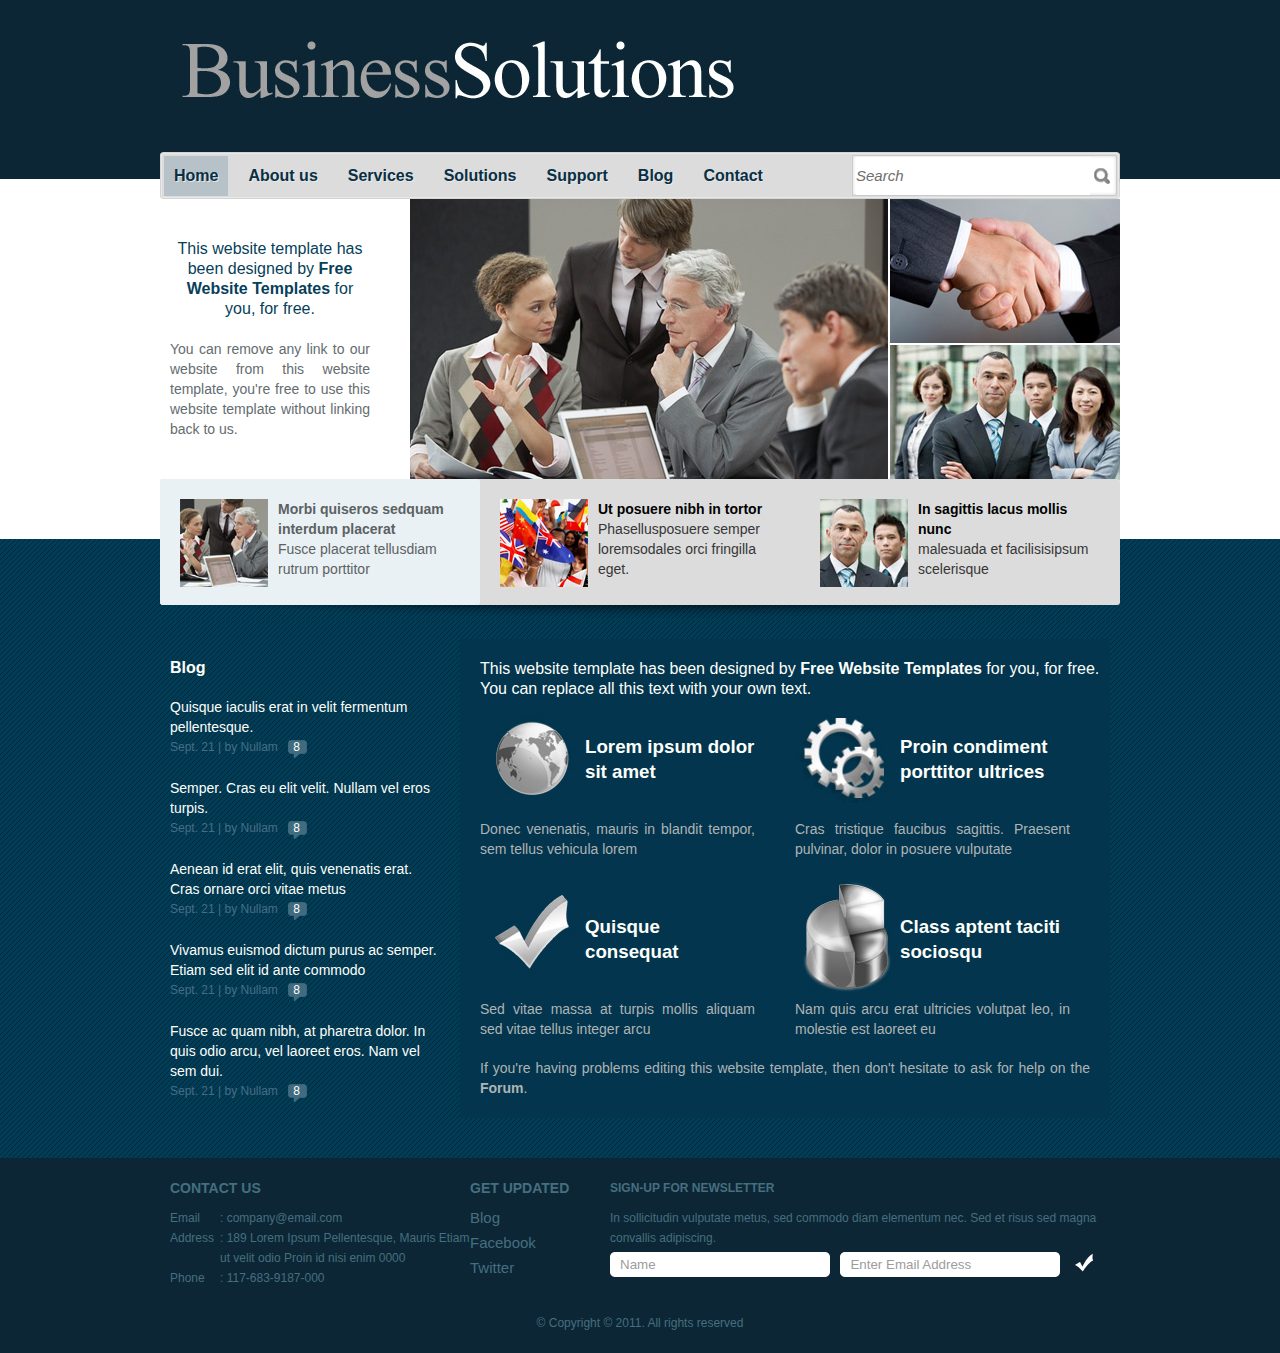
<file: index.html>
<!DOCTYPE html>
<!-- Website template by freewebsitetemplates.com -->
<html>
<head>
	<meta http-equiv="Content-Type" content="text/html; charset=utf-8" />
	<title>Business Solutions</title>
	<link rel="stylesheet" href="css/styles.css" type="text/css" charset="utf-8" />	
	<!--[if lte IE 7]>
		<link rel="stylesheet" href="css/ie.css" type="text/css" charset="utf-8" />
	<![endif]-->
</head>

<body>
	<div id="header">
		<a href="index.html" id="logo"><img src="images/logo.jpg" alt="LOGO" /></a>
		<div id="navigation">
			<ul>
				<li class="first selected"><a href="index.html">Home</a></li>
				<li><a href="about.html">About us</a></li>
				<li><a href="services.html">Services</a></li>
				<li><a href="solutions.html">Solutions</a></li>
				<li><a href="support.html">Support</a></li>
				<li><a href="blog.html">Blog</a></li>
				<li><a href="contact.html">Contact</a></li>
			</ul>
		</div>
		<div id="search">
			<form action="" method="">
				<input type="text" value="Search" class="txtfield" onblur="javascript:if(this.value==''){this.value=this.defaultValue;}" onfocus="javascript:if(this.value==this.defaultValue){this.value='';}" />
				<input type="submit" value="" class="button" />
			</form>
		</div>
	</div> <!-- /#header -->
	<div id="adbox">
		<div class="body">
			<div class="images">
				<img src="images/discussing2.jpg" alt="Img" class="preview" />
				<img src="images/shake-hands.jpg" alt="Img" height="144" width="230px" />
				<img src="images/professionals.jpg" alt="Img" height="135" width="230px" class="last" />
			</div>
			<div class="details">
				<p>
					<span>
						This website template has been designed by <a href="http://www.freewebsitetemplates.com/">Free Website Templates</a> for you, for free.
					</span>
					You can remove any link to our website from this website template, you're free to use this website template without linking back to us.
				</p>
			</div>
		</div>
		<div class="footer">
			<ul>
				<li class="selected">
					<a href="index.html"><img src="images/meeting2.jpg" alt="Img" /></a>
					<p>
						<a href="index.html">Morbi quiseros sedquam interdum placerat</a><br/>
						Fusce placerat tellusdiam rutrum porttitor
					</p>
				</li>
				<li>
					<a href="index.html"><img src="images/flags2.jpg" alt="Img" /></a>
					<p>
						<a href="index.html">Ut posuere nibh in tortor</a><br/>
						Phasellusposuere semper loremsodales orci fringilla eget.
					</p>
				</li>
				<li>
					<a href="index.html"><img src="images/boys.jpg" alt="Img" /></a>
					<p>
						<a href="index.html">In sagittis lacus mollis nunc</a><br/>
						malesuada et facilisisipsum scelerisque
					</p>
				</li>
			</ul>
			<span class="bottom-shadow"></span>
		</div>
	</div> <!-- /#adbox -->
	<div id="contents">
		<div class="body">
			<div id="sidebar">
				<h3>Blog</h3>
				<ul>
					<li>
						Quisque iaculis erat in velit fermentum pellentesque.
						<span>Sept. 21 | by Nullam <a href="blog.html">8</a></span>
					</li>
					<li>
						Semper. Cras eu elit velit. Nullam vel eros turpis.
						<span>Sept. 21 | by Nullam <a href="blog.html">8</a></span>
					</li>
					<li>
						Aenean id erat elit, quis venenatis erat.
						Cras ornare orci vitae metus
						<span>Sept. 21 | by Nullam <a href="blog.html">8</a></span>
					</li>
					<li>
						Vivamus euismod dictum purus ac semper.
						Etiam sed elit id ante commodo
						<span>Sept. 21 | by Nullam <a href="blog.html">8</a></span>
					</li>
					<li>
						Fusce ac quam nibh, at pharetra dolor.
						In quis odio arcu, vel laoreet eros.
						Nam vel sem dui.
						<span>Sept. 21 | by Nullam <a href="blog.html">8</a></span>
					</li>
				</ul>
			</div>
			<div id="main">
				<span>This website template has been designed by <a href="http://www.freewebsitetemplates.com/">Free Website Templates</a> for you, for free. You can replace all this text with your own text.</span>
				<ul>
					<li>
						<a href=""><img src="images/globe.jpg" alt="Img" /><h3>Lorem ipsum dolor sit amet</h3></a>
						<p>Donec venenatis, mauris in blandit tempor, sem tellus vehicula lorem</p>
					</li>
					<li>
						<a href=""><img src="images/tools.jpg" alt="Img" /><h3>Proin condiment porttitor ultrices</h3></a>
						<p>Cras tristique faucibus sagittis. Praesent pulvinar, dolor in posuere vulputate</p>
					</li>
					<li>
						<a href=""><img src="images/check.jpg" alt="Img" /><h3>Quisque consequat</h3></a>
						<p>Sed vitae massa at turpis mollis aliquam sed vitae tellus integer arcu</p>
					</li>
					<li>
						<a href=""><img src="images/graph.jpg" alt="Img" /><h3>Class aptent taciti sociosqu</h3></a>
						<p>Nam quis arcu erat ultricies volutpat leo, in molestie est laoreet eu</p>
					</li>
				</ul>
				<p>If you're having problems editing this website template, then don't hesitate to ask for help on the <a href="http://www.freewebsitetemplates.com/forum/">Forum</a>.</p>
			</div>
		</div>
	</div> <!-- /#contents -->
	<div id="footer">
		<ul class="contacts">
			<h3>Contact Us</h3>
			<li><span>Email</span><p>: company@email.com</p></li>
			<li><span>Address</span><p>: 189 Lorem Ipsum Pellentesque, Mauris Etiam ut velit odio Proin id nisi enim 0000</p></li>
			<li><span>Phone</span><p>: 117-683-9187-000</p></li>
		</ul>
		<ul id="connect">
			<h3>Get Updated</h3>
			<li><a href="blog.html">Blog</a></li>
			<li><a href="http://facebook.com/freewebsitetemplates" target="_blank">Facebook</a></li>
			<li><a href="http://twitter.com/fwtemplates" target="_blank">Twitter</a></li>
		</ul>
		<div id="newsletter">
			<p><b>Sign-up for Newsletter</b>
				In sollicitudin vulputate metus, sed commodo diam elementum nec. Sed et risus sed magna convallis adipiscing.
			</p>
			<form action="" method="">
				<input type="text" value="Name" class="txtfield" onblur="javascript:if(this.value==''){this.value=this.defaultValue;}" onfocus="javascript:if(this.value==this.defaultValue){this.value='';}" />
				<input type="text" value="Enter Email Address" class="txtfield" onblur="javascript:if(this.value==''){this.value=this.defaultValue;}" onfocus="javascript:if(this.value==this.defaultValue){this.value='';}" />
				<input type="submit" value="" class="button" />
			</form>
		</div>
		<span class="footnote">&copy; Copyright &copy; 2011. All rights reserved</span>
	</div> <!-- /#footer -->
</body>
</html>
</file>
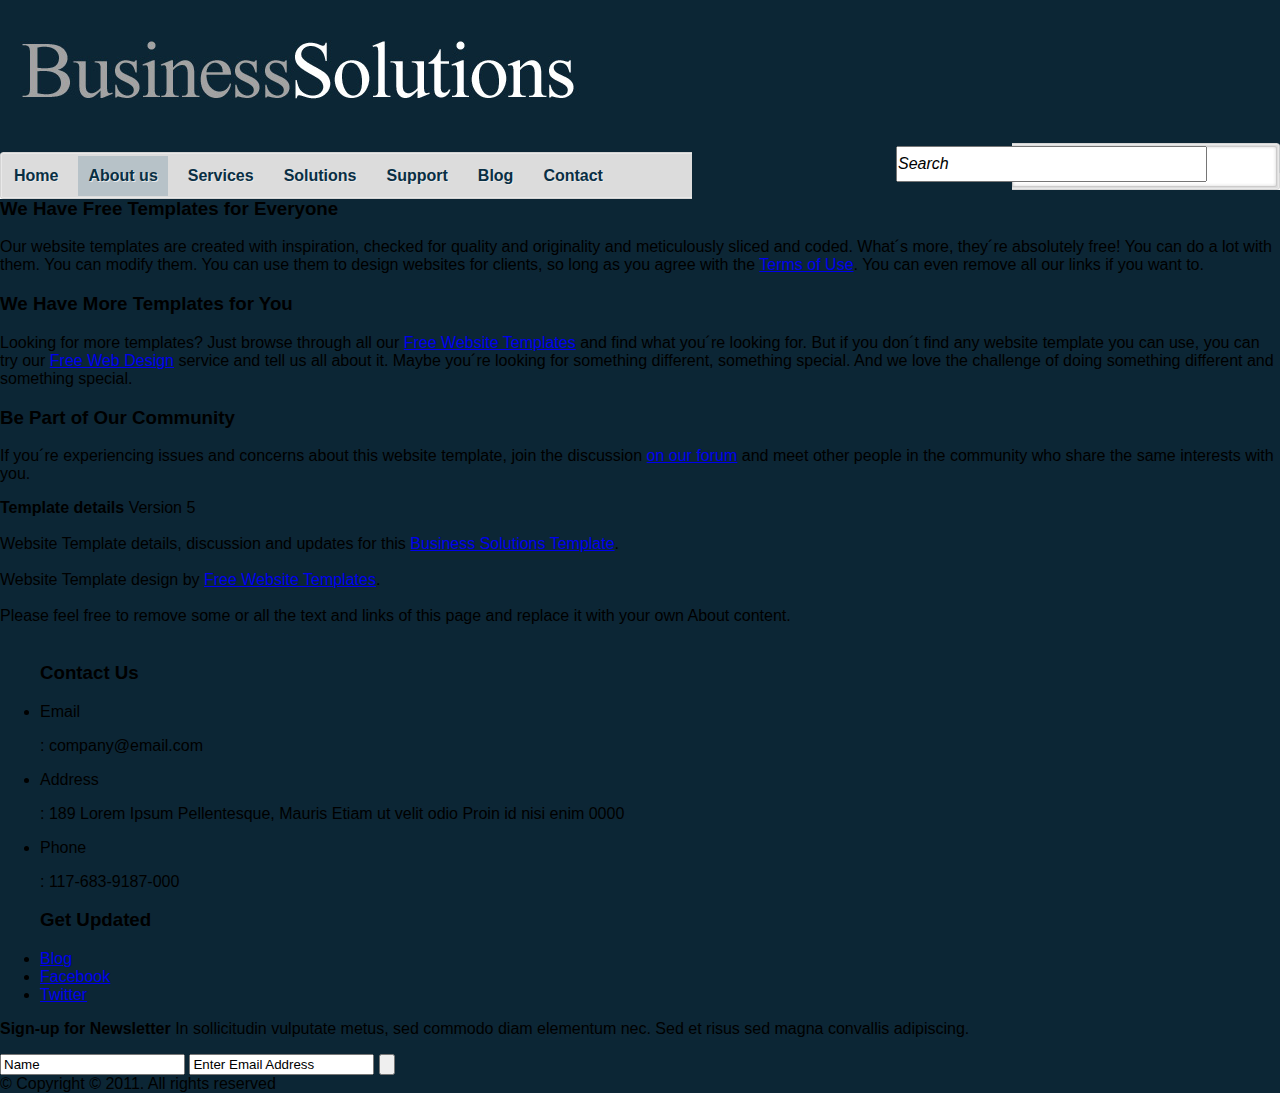
<file: about.html>
<!DOCTYPE html>
<!-- Website template by freewebsitetemplates.com -->
<html>
<head>
	<meta http-equiv="Content-Type" content="text/html; charset=utf-8" />
	<title>Business Solutions</title>
	<link rel="stylesheet" href="css/style.css" type="text/css" charset="utf-8" />	
	<!--[if lte IE 7]>
		<link rel="stylesheet" href="css/ie.css" type="text/css" charset="utf-8" />	
	<![endif]-->
</head>

<body>
	<div id="header">
		<a href="index.html" id="logo"><img src="images/logo.jpg" alt="LOGO" /></a>
		<div id="navigation">
			<ul>
				<li class="first"><a href="index.html">Home</a></li>
				<li class="selected"><a href="about.html">About us</a></li>
				<li><a href="services.html">Services</a></li>
				<li><a href="solutions.html">Solutions</a></li>
				<li><a href="support.html">Support</a></li>
				<li><a href="blog.html">Blog</a></li>
				<li><a href="contact.html">Contact</a></li>
			</ul>
		</div>
		<div id="search">
			<form action="" method="">
				<input type="text" value="Search" class="txtfield" onblur="javascript:if(this.value==''){this.value=this.defaultValue;}" onfocus="javascript:if(this.value==this.defaultValue){this.value='';}" />
				<input type="submit" value="" class="button" />
			</form>
		</div>
	</div> <!-- /#header -->
	<div id="contents">
		<div class="background">
			<h3>We Have Free Templates for Everyone</h3>
			<p>
				Our website templates are created with inspiration, checked for quality and originality and meticulously sliced and coded. What&acute;s more, they&acute;re
				absolutely free! You can do a lot with them. You can modify them. You can use them to design websites for clients, so long as you agree with
				the <a href="http://www.freewebsitetemplates.com/about/termsofuse/">Terms of Use</a>. You can even remove all our links if you want to.
			</p>

			<h3>We Have More Templates for You</h3>
			<p>
				Looking for more templates? Just browse through all our <a href="http://www.freewebsitetemplates.com/">Free Website	Templates</a> and find what you&acute;re looking for. But if you don&acute;t find any
				website template you can use, you can try our <a href="http://www.freewebsitetemplates.com/freewebdesign/">Free Web Design</a> service and tell us all about it. Maybe you&acute;re looking for something different,
				something special. And we love the challenge of doing something	different and something special.
			</p>

			<h3>Be Part of Our Community</h3>
			<p>If you&acute;re experiencing issues and concerns about this website template, join the discussion <a href="http://www.freewebsitetemplates.com/forum/">on our forum</a> and meet other people in the community who share the same interests with you.</p>

			<p>
				<b>Template details</b>
				Version 5<br/><br/>
				Website Template details, discussion and updates for this <a href="http://www.freewebsitetemplates.com/forum/f18/business-solutions-website-template-18773">Business Solutions Template</a>.<br/><br/>
				Website Template design by <a href="http://www.freewebsitetemplates.com/">Free Website Templates</a>.<br/><br/>
				Please feel free to remove some or all the text and links of this page and replace it with your own About content.<br/><br/>
			</p>
		</div>
	</div> <!-- /#contents -->
	<div id="footer">
		<ul class="contacts">
			<h3>Contact Us</h3>
			<li><span>Email</span><p>: company@email.com</p></li>
			<li><span>Address</span><p>: 189 Lorem Ipsum Pellentesque, Mauris Etiam ut velit odio Proin id nisi enim 0000</p></li>
			<li><span>Phone</span><p>: 117-683-9187-000</p></li>
		</ul>
		<ul id="connect">
			<h3>Get Updated</h3>
			<li><a href="blog.html">Blog</a></li>
			<li><a href="http://facebook.com/freewebsitetemplates" target="_blank">Facebook</a></li>
			<li><a href="http://twitter.com/fwtemplates" target="_blank">Twitter</a></li>
		</ul>
		<div id="newsletter">
			<p><b>Sign-up for Newsletter</b>
				In sollicitudin vulputate metus, sed commodo diam elementum nec. Sed et risus sed magna convallis adipiscing.
			</p>
			<form action="" method="">
				<input type="text" value="Name" class="txtfield" onblur="javascript:if(this.value==''){this.value=this.defaultValue;}" onfocus="javascript:if(this.value==this.defaultValue){this.value='';}" />
				<input type="text" value="Enter Email Address" class="txtfield" onblur="javascript:if(this.value==''){this.value=this.defaultValue;}" onfocus="javascript:if(this.value==this.defaultValue){this.value='';}" />
				<input type="submit" value="" class="button" />
			</form>
		</div>
		<span class="footnote">&copy; Copyright &copy; 2011. All rights reserved</span>
	</div> <!-- /#footer -->
</body>
</html>
</file>
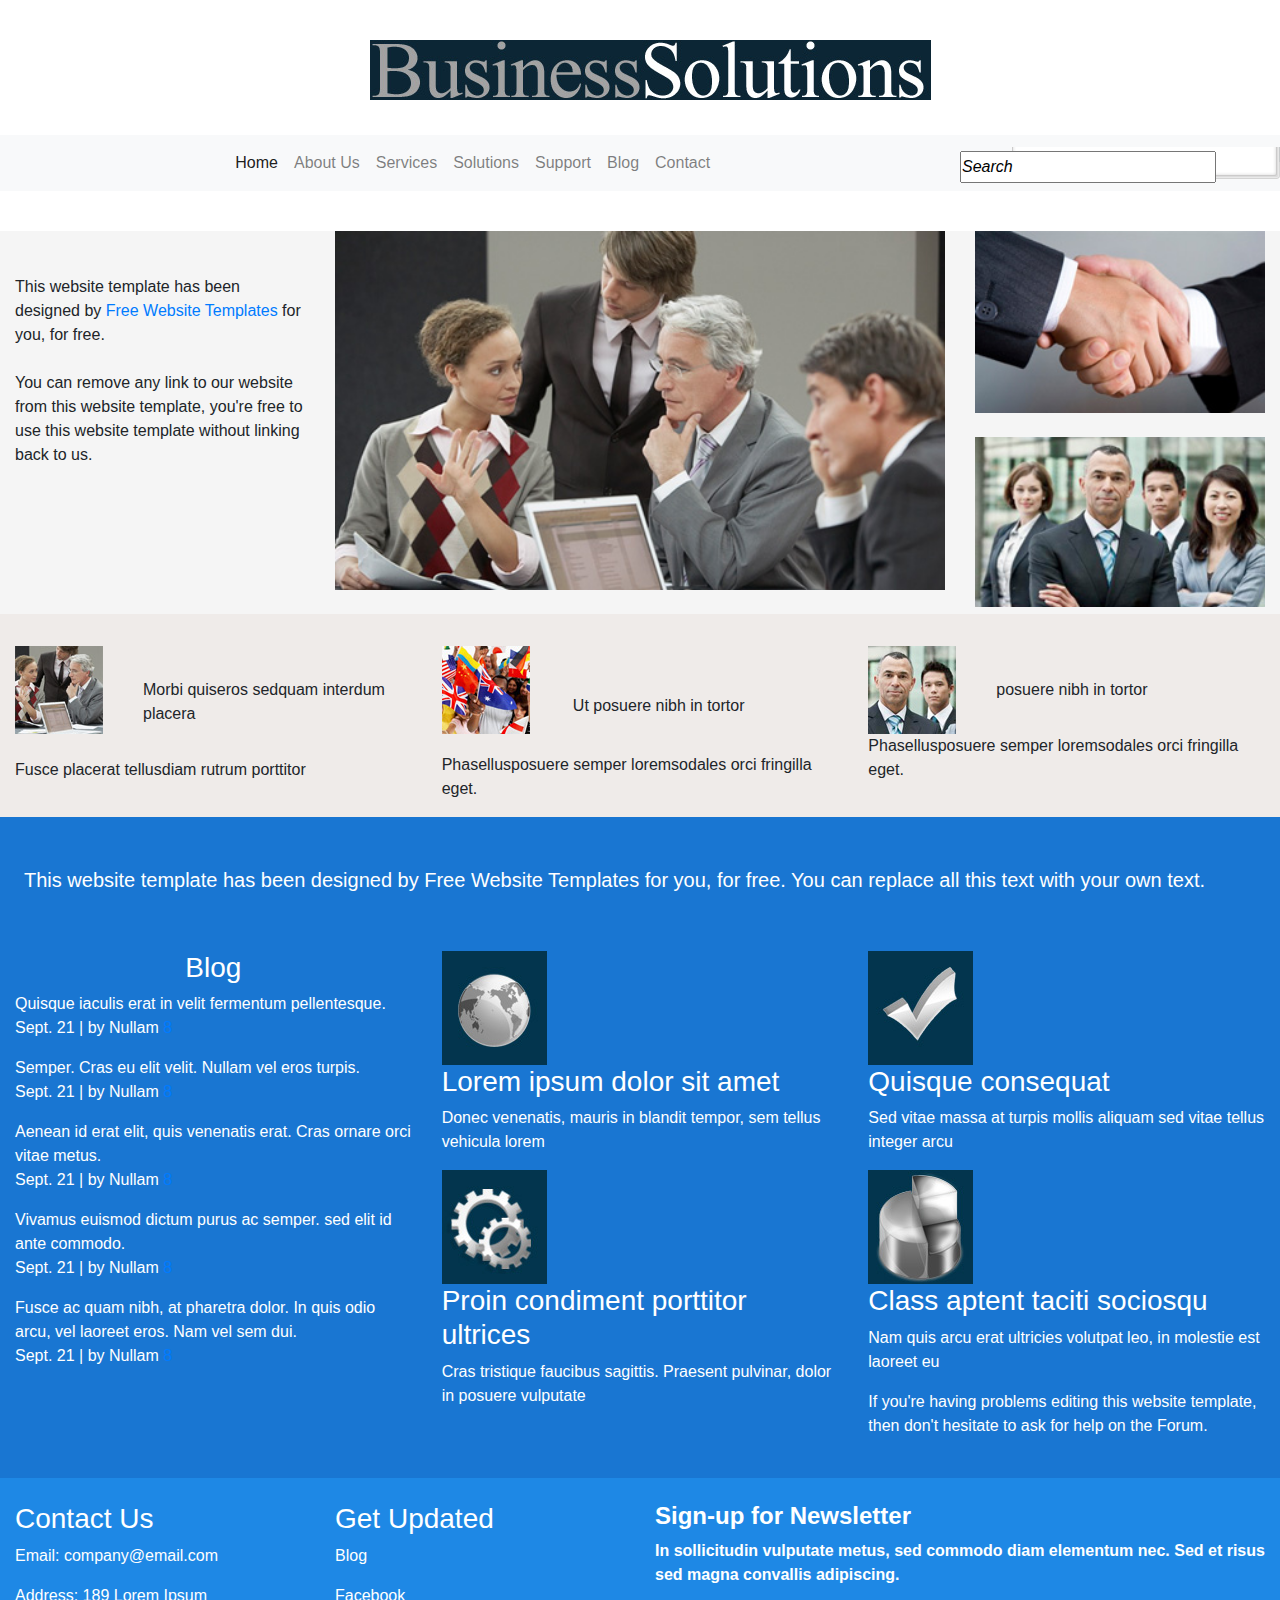
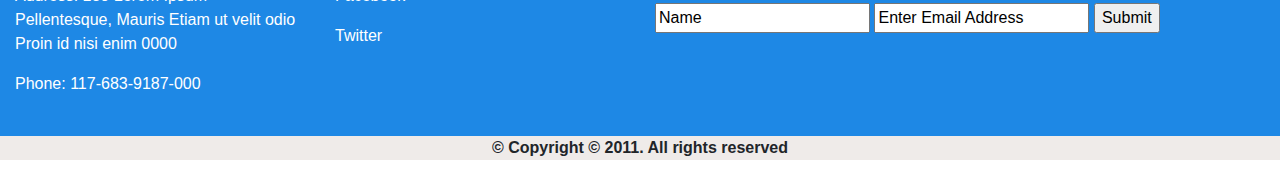
<file: anewindex.html>
<!DOCTYPE html>
<!-- Website template by freewebsitetemplates.com -->
<html>
<head>
	<meta http-equiv="Content-Type" content="text/html; charset=utf-8" />
	<!--I addedd thi below to make it responsive on all devices-->
	 <meta name="viewport" content="width=device-width, initial-scale=1">

	<title>Business Solutions</title>
	<link rel="stylesheet" href="css/style.css" type="text/css" charset="utf-8" />
	<!-- These are bootstrao cdn's for better user experience and responsiveness-->

	<!-- Latest compiled and minified CSS -->
  <link rel="stylesheet" href="https://maxcdn.bootstrapcdn.com/bootstrap/4.1.0/css/bootstrap.min.css">

  <!-- jQuery library -->
  <script src="https://ajax.googleapis.com/ajax/libs/jquery/3.3.1/jquery.min.js"></script>

  <!-- Popper JS -->
  <script src="https://cdnjs.cloudflare.com/ajax/libs/popper.js/1.14.0/umd/popper.min.js"></script>

  <!-- Latest compiled JavaScript -->
  <script src="https://maxcdn.bootstrapcdn.com/bootstrap/4.1.0/js/bootstrap.min.js"></script>

  <!--bootstrap cdn's ends-->


	<!--[if lte IE 7]>
		<link rel="stylesheet" href="css/ie.css" type="text/css" charset="utf-8" />
	<![endif]-->
</head>

<body>
  <!--header and Navigation-->
<div id="header">
  <a href="index.html" id="logo"><img src="images/logo.jpg" alt="LOGO" class="img" /></a>
  <nav class="navbar navbar-expand-lg navbar-light bg-light sticky-top">
    <div class="container-fluid row">
    <button class="navbar-toggler" type="button" data-toggle="collapse" data-target="#navR">
          <span class="navbar-toggler-icon"></span>
  	   </button>
       <div class="collapse navbar-collapse col-sm-6 col-md-9" id="navR">
         <ul class="navbar-nav m-auto">
           <li class="first selected2 nav-item"><a href="index.html" class="nav-link active">Home</a></li>
           <li class="nav-item"><a class="nav-link" href="about.html"/>About Us</a></li>
           <li class="nav-item"><a class="nav-link" href="services.html">Services</a></li>
           <li class="nav-item"><a class="nav-link" href="solutions.html">Solutions</a></li>
           <li class="nav-item"><a class="nav-link" href="support.html">Support</a></li>
           <li class="nav-item"><a class="nav-link" href="blog.html">Blog</a></li>
           <li class="nav-item"><a class="nav-link" href="contact.html">Contact</a></li>
         </ul>
       </div>
       <div class="col-sm-6 col-md-3" id="search">
				 <form action="" method="">
 					<input type="text" value="Search" class="txtfield" onblur="javascript:if(this.value==''){this.value=this.defaultValue;}" onfocus="javascript:if(this.value==this.defaultValue){this.value='';}" />
 					<input type="submit" value="" class="button" />
 				</form>
   		</div>
       </div>
   </nav>
</div><!--Header ends-->
<!--Three Column Area Starts-->
<div class="container-fluid columncont">
	<div class="row">
		<!--First Column-->
		<div class="col-sm-12 col-md-3">
			<p class="text">
 			 <span>
 				 This website template has been designed by <a href="http://www.freewebsitetemplates.com/">Free Website Templates</a> for you, for free.
 			 </span><br><br>
 			 You can remove any link to our website from this website template, you're free to use this website template without linking back to us.
 		 </p>

		</div>

		<!--Second Column-->
    <div class="col-sm-12 col-md-6">
      	<img src="images/discussing2.jpg" alt="Img" class="preview" />
        <br><br>
		</div>
		<!--Third Col-->
    <div class="col-sm-12 col-md-3">
      <img src="images/shake-hands.jpg" alt="Img"/><br><br>
			<img src="images/professionals.jpg" alt="Img" class="last" />
		</div>

  </div>
</div><!--Three Column Ends-->
<!--Another three column begins-->
<div class="container-fluid columncont2">
	<div class="row">
		<!--First Column-->
		<div class="col-sm-12 col-md-4">
      <img src="images/meeting2.jpg" alt="Img" class="img1"/>
			<span>
			  <p class="mr">Morbi quiseros sedquam interdum placera</p>
	      <p>Fusce placerat tellusdiam rutrum porttitor</p>
			</span>

		</div>

		<!--Second Column-->
    <div class="col-sm-12 col-md-4">
      <img src="images/flags2.jpg" alt="Img" />
      <p class="mr2">Ut posuere nibh in tortor</p>
			<p>Phasellusposuere semper loremsodales orci fringilla eget.</p>
		</div>
		<!--Third Col-->
    <div class="col-sm-12 col-md-4">
      <img src="images/boys.jpg" alt="Img" />
			<p class="mr">posuere nibh in tortor</p>
			<p>Phasellusposuere semper loremsodales orci fringilla eget.</p>
		</div>

  </div>
</div><!--Second Three Column Ends-->


<!--The third three Column Starts-->
	<div class="container-fluid columncont3">
		<div class="row">
			<div>
				<h5 class="template text-center">This website template has been designed by Free Website Templates for you,
					for free. You can replace all this text with your own text.</h5><br>
			</div>
			<!--First Column-->
			<div class="col-sm-12 col-md-4">
        <h3 class="text-center">Blog</h3>
				<span class="line1">
			 	  <p>Quisque iaculis erat in velit fermentum pellentesque.<br>
				  Sept. 21 | by Nullam <a href="blog.html">8</a></p>
			 	  <p>Semper. Cras eu elit velit. Nullam vel eros turpis.<br>
				  Sept. 21 | by Nullam <a href="blog.html">8</a></p>
				  <p>Aenean id erat elit, quis venenatis erat.
				  Cras ornare orci vitae metus.<br>
				  Sept. 21 | by Nullam <a href="blog.html">8</a></p>
				  <p>Vivamus euismod dictum purus ac semper.
				   sed elit id ante commodo.<br>
				  Sept. 21 | by Nullam <a href="blog.html">8</a></p>
				  <p>Fusce ac quam nibh, at pharetra dolor.
				  In quis odio arcu, vel laoreet eros.
				  Nam vel sem dui.<br>
				  Sept. 21 | by Nullam <a href="blog.html">8</a></p>
        </span>
			</div>
			<!--Second Column-->
	    <div class="col-sm-12 col-md-4">
        <img src="images/globe.jpg" alt="Img" />
				<span>
					<h3>Lorem ipsum dolor sit amet</h3>
          <p>Donec venenatis, mauris in blandit tempor, sem tellus vehicula lorem</p>
					</span>
					<img src="images/tools.jpg" alt="Img" />
					<span>
						<h3>Proin condiment porttitor ultrices</h3>
            <p>Cras tristique faucibus sagittis. Praesent pulvinar, dolor in posuere vulputate</p>
					</span>
			</div>
			<!--Third Col-->
	    <div class="col-sm-12 col-md-4">
				<img src="images/check.jpg" alt="Img" />
				<span>
					<h3>Quisque consequat</h3>
					<p>Sed vitae massa at turpis mollis aliquam sed vitae tellus integer arcu</p>
				</span>
        <img src="images/graph.jpg" alt="Img" />
				<span>
        <h3>Class aptent taciti sociosqu</h3>
				<p>Nam quis arcu erat ultricies volutpat leo, in molestie est laoreet eu</p>
				<p>If you're having problems editing this website template, then don't hesitate to ask for help on the
					 <a href="http://www.freewebsitetemplates.com/forum/" class="forum">Forum</a>.</p>
				</span>
			</div>

	  </div>
	</div><!--Third Three Column Ends-->
<footer>
  <div class="container-fluid columncont4">
    <div class="row">
			<!--First Column for footer-->
			<div class="col-sm-12 col-md-3">
					<h3>Contact Us</h3>
					<span>
					<p>Email: company@email.com</p>
					<p>Address: 189 Lorem Ipsum Pellentesque, Mauris Etiam ut velit odio Proin id nisi enim 0000</p>
				  <p>Phone: 117-683-9187-000</p>
			    </span>
			</div>
			<!--Second Column for footer-->
			<div class="col-sm-12 col-md-3">
				<h3>Get Updated</h3>
				<p><a href="blog.html">Blog</a></p>
				<p><a href="http://facebook.com/freewebsitetemplates" target="_blank">Facebook</a></p>
				<p><a href="http://twitter.com/fwtemplates" target="_blank">Twitter</a></p>
			</div>
			<!--Third Column for footer-->
			<div class="col-sm-12 col-md-6">
				<h4><b>Sign-up for Newsletter</h4>
					<p>In sollicitudin vulputate metus, sed commodo diam elementum nec. Sed et risus sed magna convallis adipiscing.
				</p>
				<form action="" method="">
					<input type="text" value="Name" class="txtfield" onblur="javascript:if(this.value==''){this.value=this.defaultValue;}" onfocus="javascript:if(this.value==this.defaultValue){this.value='';}" />
					<input type="text" value="Enter Email Address" class="txtfield" onblur="javascript:if(this.value==''){this.value=this.defaultValue;}" onfocus="javascript:if(this.value==this.defaultValue){this.value='';}" />
					<input type="submit" value="Submit" class="button" />
				</form>
			</div>

		</div>
	</div>
<p class="copy text-center"> &copy; Copyright &copy; 2011. All rights reserved</p>
</footer>


</body>
</html>
</file>
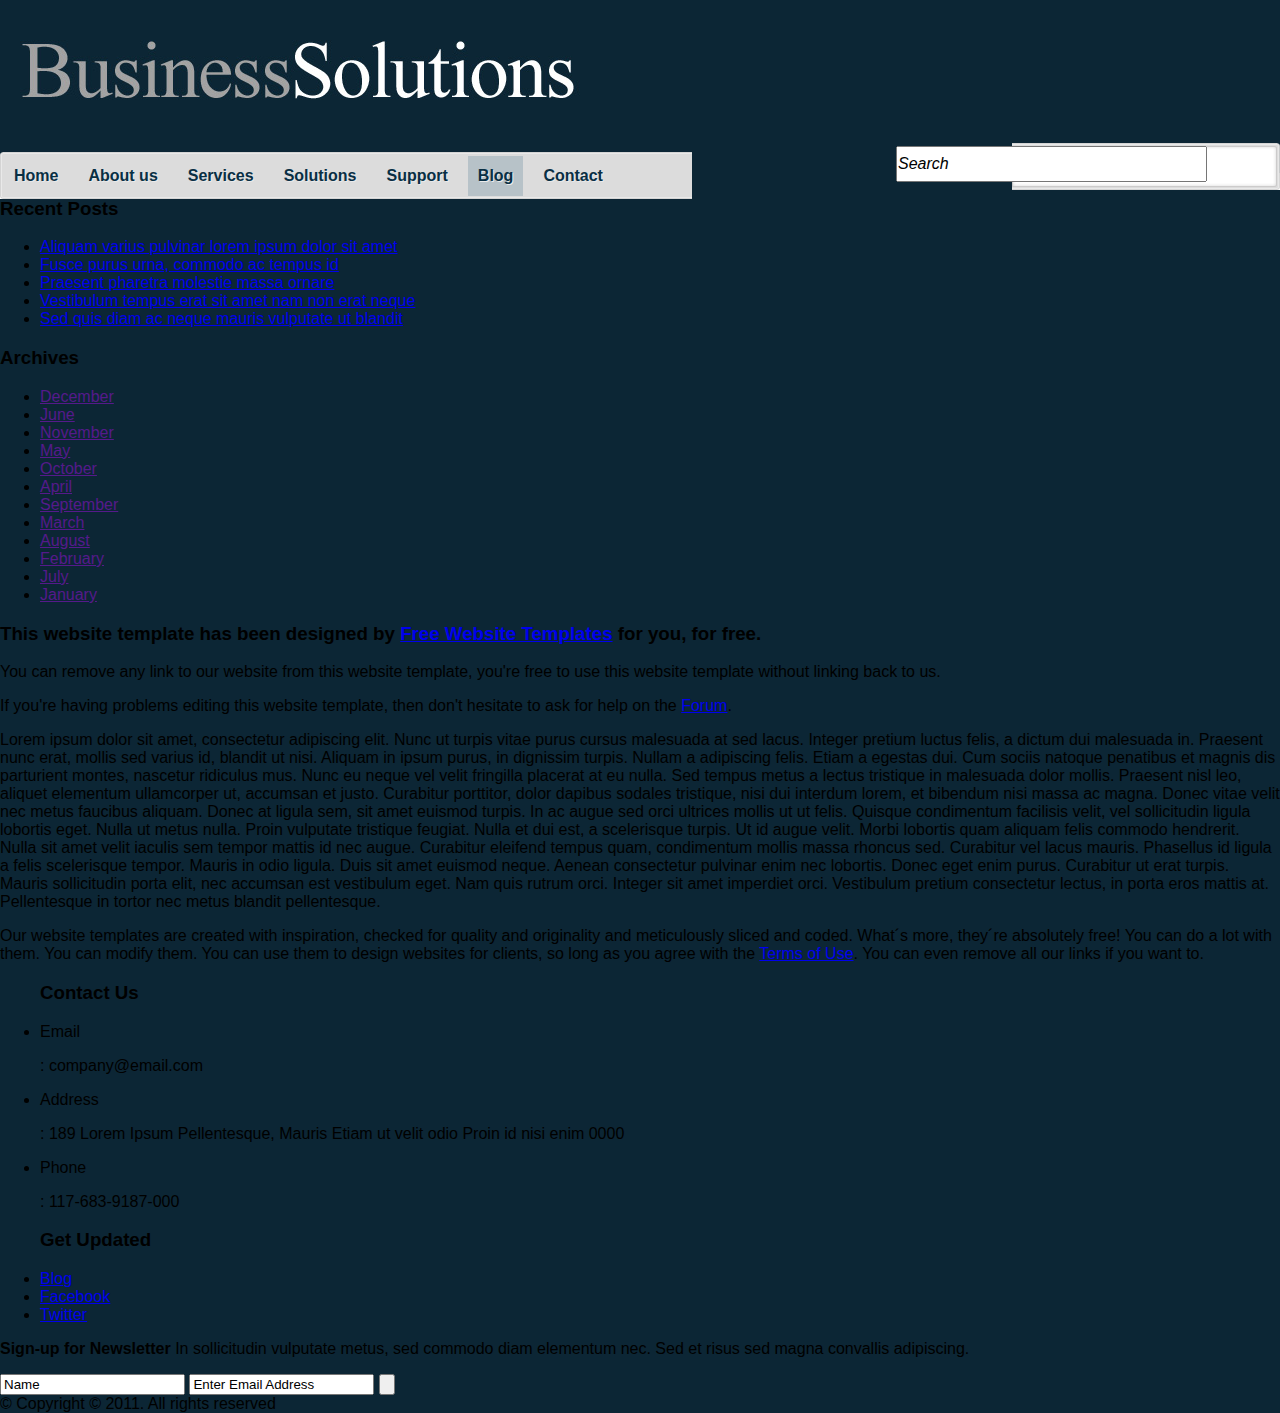
<file: blog.html>
<!DOCTYPE html>
<!-- Website template by freewebsitetemplates.com -->
<html>
<head>
	<meta http-equiv="Content-Type" content="text/html; charset=utf-8" />
	<title>Business Solutions</title>
	<link rel="stylesheet" href="css/style.css" type="text/css" charset="utf-8" />	
	<!--[if lte IE 7]>
		<link rel="stylesheet" href="css/ie.css" type="text/css" charset="utf-8" />	
	<![endif]-->
</head>

<body>
	<div id="header">
		<a href="index.html" id="logo"><img src="images/logo.jpg" alt="LOGO" /></a>
		<div id="navigation">
			<ul>
				<li class="first"><a href="index.html">Home</a></li>
				<li><a href="about.html">About us</a></li>
				<li><a href="services.html">Services</a></li>
				<li><a href="solutions.html">Solutions</a></li>
				<li><a href="support.html">Support</a></li>
				<li class="selected"><a href="blog.html">Blog</a></li>
				<li><a href="contact.html">Contact</a></li>
			</ul>
		</div>
		<div id="search">
			<form action="" method="">
				<input type="text" value="Search" class="txtfield" onblur="javascript:if(this.value==''){this.value=this.defaultValue;}" onfocus="javascript:if(this.value==this.defaultValue){this.value='';}" />
				<input type="submit" value="" class="button" />
			</form>
		</div>
	</div> <!-- /#header -->
	<div id="contents">
		<div class="background">
			<div id="blogs">
				<div class="sidebar">
					<div class="posts">
						<h3>Recent Posts</h3>
						<ul>
							<li><a href="blog.html">Aliquam varius pulvinar lorem ipsum dolor sit amet</a></li>
							<li><a href="blog.html">Fusce purus urna, commodo ac tempus id </a></li>
							<li><a href="blog.html">Praesent pharetra molestie massa ornare</a></li>
							<li><a href="blog.html">Vestibulum tempus erat sit amet nam non erat neque</a></li>
							<li><a href="blog.html">Sed quis diam ac neque mauris vulputate ut blandit </a></li>
						</ul>
					</div>
					<div class="archives">
						<h3>Archives</h3>
						<ul>
							<li><a href="">December</a></li>
							<li><a href="">June</a></li>
							<li><a href="">November</a></li>
							<li><a href="">May</a></li>
							<li><a href="">October</a></li>
							<li><a href="">April</a></li>
							<li><a href="">September</a></li>
							<li><a href="">March</a></li>
							<li><a href="">August</a></li>
							<li><a href="">February</a></li>
							<li><a href="">July</a></li>
							<li><a href="">January</a></li>
						</ul>
					</div>
				</div>
				<div class="section">
					<h3>This website template has been designed by <a href="http://www.freewebsitetemplates.com/">Free Website Templates</a> for you, for free.</h3>
					<p>You can remove any link to our website from this website template, you're free to use this website template without linking back to us.</p>
					<p>If you're having problems editing this website template, then don't hesitate to ask for help on the <a href="http://www.freewebsitetemplates.com/forum/">Forum</a>.</p>
					<p>Lorem ipsum dolor sit amet, consectetur adipiscing elit. Nunc ut turpis vitae purus cursus malesuada at sed lacus. Integer pretium luctus felis, a dictum dui malesuada in. Praesent nunc erat, mollis sed varius id, 
						blandit ut nisi. Aliquam in ipsum purus, in dignissim turpis. Nullam a adipiscing felis. Etiam a egestas dui. Cum sociis natoque penatibus et magnis dis parturient montes, nascetur ridiculus mus. Nunc eu neque vel 
						velit fringilla placerat at eu nulla. Sed tempus metus a lectus tristique in malesuada dolor mollis. Praesent nisl leo, aliquet elementum ullamcorper ut, accumsan et justo. Curabitur porttitor, dolor dapibus sodales 
						tristique, nisi dui interdum lorem, et bibendum nisi massa ac magna. Donec vitae velit nec metus faucibus aliquam. Donec at ligula sem, sit amet euismod turpis. In ac augue sed orci ultrices mollis ut ut felis. Quisque 
						condimentum facilisis velit, vel sollicitudin ligula lobortis eget. Nulla ut metus nulla. Proin vulputate tristique feugiat. Nulla et dui est, a scelerisque turpis. Ut id augue velit. Morbi lobortis quam aliquam felis 
						commodo hendrerit. Nulla sit amet velit iaculis sem tempor mattis id nec augue. Curabitur eleifend tempus quam, condimentum mollis massa rhoncus sed. Curabitur vel lacus mauris. Phasellus id ligula a felis scelerisque 
						tempor. Mauris in odio ligula. Duis sit amet euismod neque. Aenean consectetur pulvinar enim nec lobortis. Donec eget enim purus. Curabitur ut erat turpis. Mauris sollicitudin porta elit, nec accumsan est vestibulum eget. 
						Nam quis rutrum orci. Integer sit amet imperdiet orci. Vestibulum pretium consectetur lectus, in porta eros mattis at. Pellentesque in tortor nec metus blandit pellentesque.</p>
					<p>Our website templates are created with inspiration, checked for quality and originality and meticulously sliced and coded. What&acute;s more, they&acute;re
						absolutely free! You can do a lot with them. You can modify them. You can use them to design websites for clients, so long as you agree with
						the <a href="http://www.freewebsitetemplates.com/about/termsofuse/">Terms of Use</a>. You can even remove all our links if you want to.</p>
				</div>
			</div>
		</div>
	</div> <!-- /#contents -->
	<div id="footer">
		<ul class="contacts">
			<h3>Contact Us</h3>
			<li><span>Email</span><p>: company@email.com</p></li>
			<li><span>Address</span><p>: 189 Lorem Ipsum Pellentesque, Mauris Etiam ut velit odio Proin id nisi enim 0000</p></li>
			<li><span>Phone</span><p>: 117-683-9187-000</p></li>
		</ul>
		<ul id="connect">
			<h3>Get Updated</h3>
			<li><a href="blog.html">Blog</a></li>
			<li><a href="http://facebook.com/freewebsitetemplates" target="_blank">Facebook</a></li>
			<li><a href="http://twitter.com/fwtemplates" target="_blank">Twitter</a></li>
		</ul>
		<div id="newsletter">
			<p><b>Sign-up for Newsletter</b>
				In sollicitudin vulputate metus, sed commodo diam elementum nec. Sed et risus sed magna convallis adipiscing.
			</p>
			<form action="" method="">
				<input type="text" value="Name" class="txtfield" onblur="javascript:if(this.value==''){this.value=this.defaultValue;}" onfocus="javascript:if(this.value==this.defaultValue){this.value='';}" />
				<input type="text" value="Enter Email Address" class="txtfield" onblur="javascript:if(this.value==''){this.value=this.defaultValue;}" onfocus="javascript:if(this.value==this.defaultValue){this.value='';}" />
				<input type="submit" value="" class="button" />
			</form>
		</div>
		<span class="footnote">&copy; Copyright &copy; 2011. All rights reserved</span>
	</div> <!-- /#footer -->
</body>
</html>
</file>
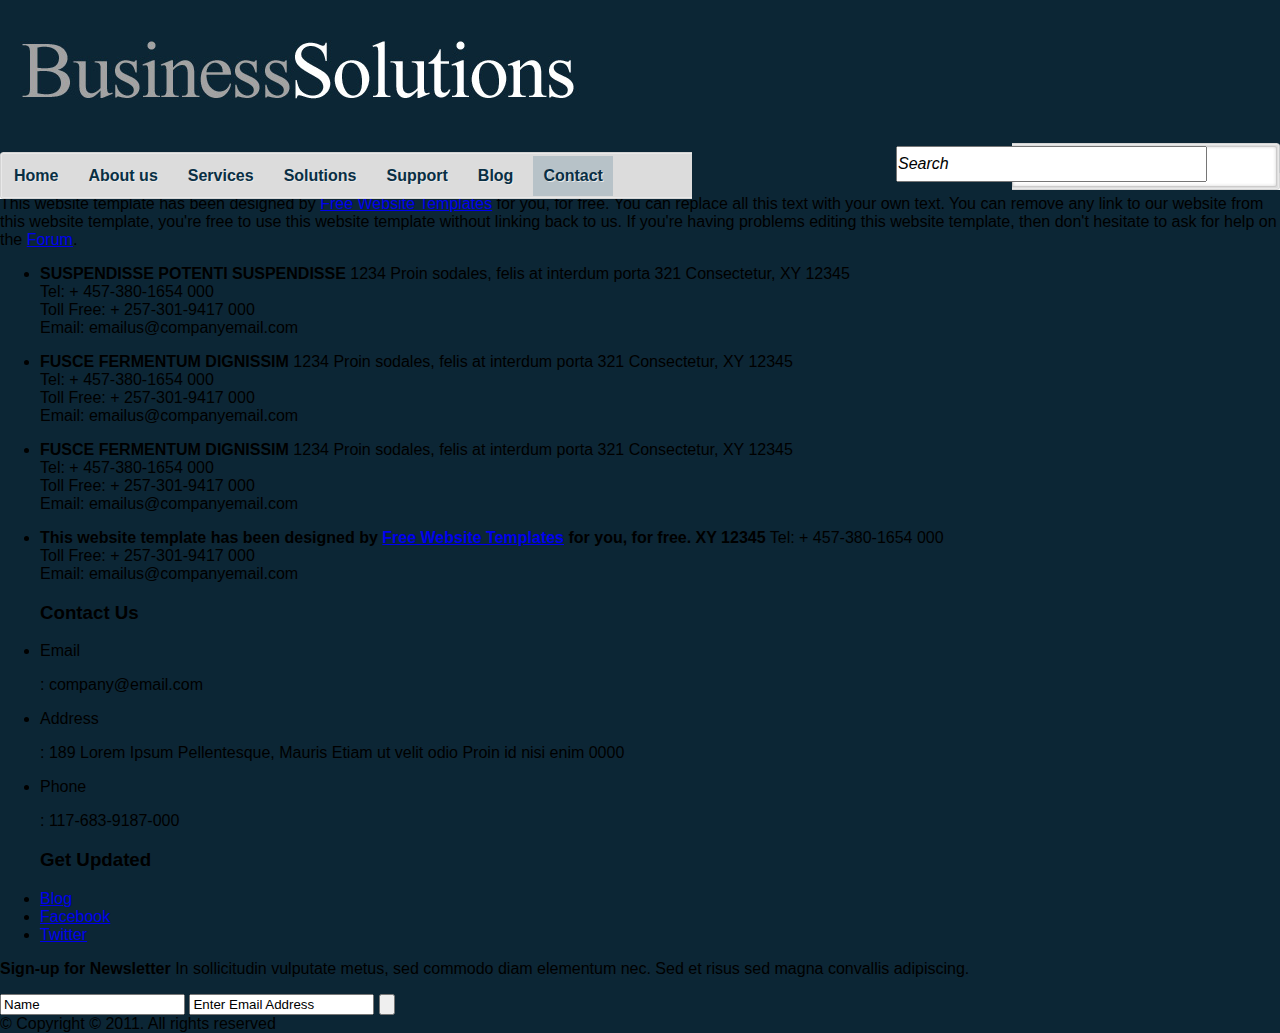
<file: contact.html>
<!DOCTYPE html>
<!-- Website template by freewebsitetemplates.com -->
<html>
<head>
	<meta http-equiv="Content-Type" content="text/html; charset=utf-8" />
	<title>Business Solutions</title>
	<link rel="stylesheet" href="css/style.css" type="text/css" charset="utf-8" />	
	<!--[if lte IE 7]>
		<link rel="stylesheet" href="css/ie.css" type="text/css" charset="utf-8" />	
	<![endif]-->
</head>

<body>
	<div id="header">
		<a href="index.html" id="logo"><img src="images/logo.jpg" alt="LOGO" /></a>
		<div id="navigation">
			<ul>
				<li class="first"><a href="index.html">Home</a></li>
				<li><a href="about.html">About us</a></li>
				<li><a href="services.html">Services</a></li>
				<li><a href="solutions.html">Solutions</a></li>
				<li><a href="support.html">Support</a></li>
				<li><a href="blog.html">Blog</a></li>
				<li class="selected"><a href="contact.html">Contact</a></li>
			</ul>
		</div>
		<div id="search">
			<form action="" method="">
				<input type="text" value="Search" class="txtfield" onblur="javascript:if(this.value==''){this.value=this.defaultValue;}" onfocus="javascript:if(this.value==this.defaultValue){this.value='';}" />
				<input type="submit" value="" class="button" />
			</form>
		</div>
	</div> <!-- /#header -->
	<div id="contents">
		<div class="background">
			<div id="contacts">
				<p>
					This website template has been designed by <a href="http://www.freewebsitetemplates.com/">Free Website Templates</a> for you, for free. You can replace all this text with your own text.
					You can remove any link to our website from this website template, you're free to use this website template without linking back to us.
					If you're having problems editing this website template, then don't hesitate to ask for help on the <a href="http://www.freewebsitetemplates.com/forum/">Forum</a>.
				</p>
				<ul>
					<li>
						<p>
							<b>SUSPENDISSE POTENTI SUSPENDISSE</b>
							1234 Proin sodales, felis at interdum porta 321 Consectetur, XY 12345 <br/>
							Tel: + 457-380-1654 000 <br/>
							Toll Free: + 257-301-9417 000 <br/>
							Email: emailus@companyemail.com
						</p>
					</li>
					<li>
						<p>
							<b>FUSCE FERMENTUM DIGNISSIM</b>
							1234 Proin sodales, felis at interdum porta 321 Consectetur, XY 12345 <br/>
							Tel: + 457-380-1654 000 <br/>
							Toll Free: + 257-301-9417 000 <br/>
							Email: emailus@companyemail.com
						</p>
					</li>
					<li>
						<p>
							<b>FUSCE FERMENTUM DIGNISSIM</b>
							1234 Proin sodales, felis at interdum porta 321 Consectetur, XY 12345 <br/>
							Tel: + 457-380-1654 000 <br/>
							Toll Free: + 257-301-9417 000 <br/>
							Email: emailus@companyemail.com
						</p>
					</li>
					<li>
						<p>
							<b>This website template has been designed by <a href="http://www.freewebsitetemplates.com/">Free Website Templates</a> for you, for free. XY 12345</b>
							Tel: + 457-380-1654 000 <br/>
							Toll Free: + 257-301-9417 000 <br/>
							Email: emailus@companyemail.com
						</p>
					</li>
				</ul>
			</div>
		</div>
	</div> <!-- /#contents -->
	<div id="footer">
		<ul class="contacts">
			<h3>Contact Us</h3>
			<li><span>Email</span><p>: company@email.com</p></li>
			<li><span>Address</span><p>: 189 Lorem Ipsum Pellentesque, Mauris Etiam ut velit odio Proin id nisi enim 0000</p></li>
			<li><span>Phone</span><p>: 117-683-9187-000</p></li>
		</ul>
		<ul id="connect">
			<h3>Get Updated</h3>
			<li><a href="blog.html">Blog</a></li>
			<li><a href="http://facebook.com/freewebsitetemplates" target="_blank">Facebook</a></li>
			<li><a href="http://twitter.com/fwtemplates" target="_blank">Twitter</a></li>
		</ul>
		<div id="newsletter">
			<p><b>Sign-up for Newsletter</b>
				In sollicitudin vulputate metus, sed commodo diam elementum nec. Sed et risus sed magna convallis adipiscing.
			</p>
			<form action="" method="">
				<input type="text" value="Name" class="txtfield" onblur="javascript:if(this.value==''){this.value=this.defaultValue;}" onfocus="javascript:if(this.value==this.defaultValue){this.value='';}" />
				<input type="text" value="Enter Email Address" class="txtfield" onblur="javascript:if(this.value==''){this.value=this.defaultValue;}" onfocus="javascript:if(this.value==this.defaultValue){this.value='';}" />
				<input type="submit" value="" class="button" />
			</form>
		</div>
		<span class="footnote">&copy; Copyright &copy; 2011. All rights reserved</span>
	</div> <!-- /#footer -->
</body>
</html>
</file>
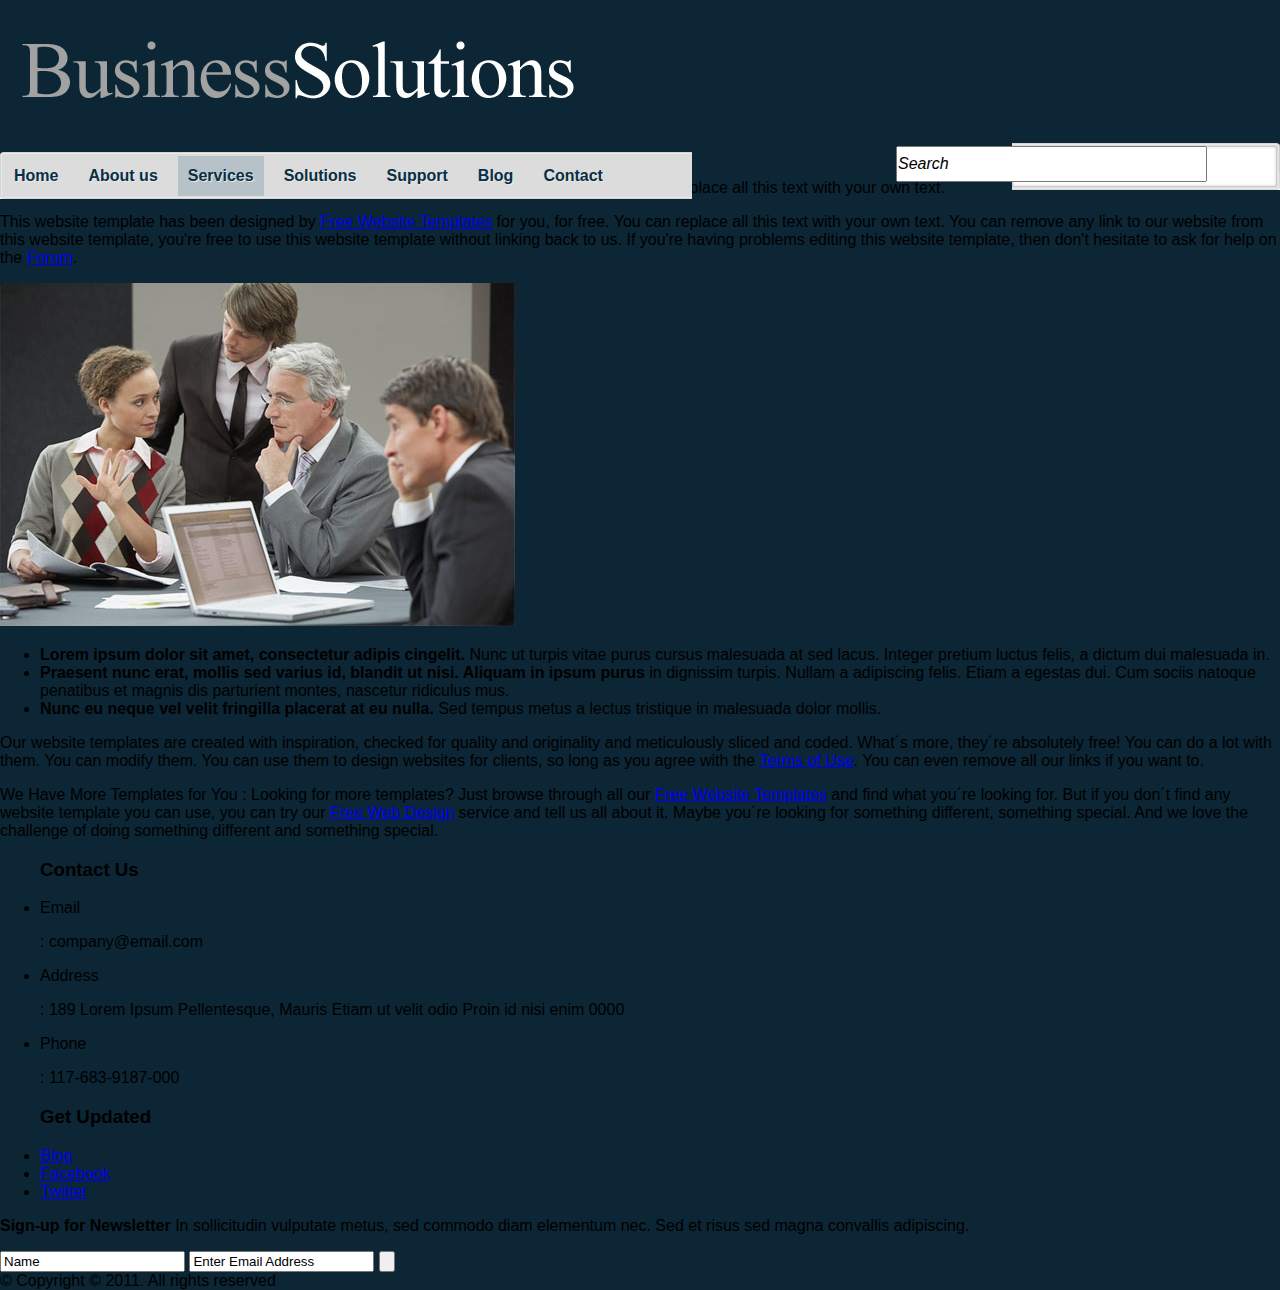
<file: services.html>
<!DOCTYPE html>
<!-- Website template by freewebsitetemplates.com -->
<html>
<head>
	<meta http-equiv="Content-Type" content="text/html; charset=utf-8" />
	<title>Business Solutions</title>
	<link rel="stylesheet" href="css/style.css" type="text/css" charset="utf-8" />	
	<!--[if lte IE 7]>
		<link rel="stylesheet" href="css/ie.css" type="text/css" charset="utf-8" />	
	<![endif]-->
</head>

<body>
	<div id="header">
		<a href="index.html" id="logo"><img src="images/logo.jpg" alt="LOGO" /></a>
		<div id="navigation">
			<ul>
				<li class="first"><a href="index.html">Home</a></li>
				<li><a href="about.html">About us</a></li>
				<li class="selected"><a href="services.html">Services</a></li>
				<li><a href="solutions.html">Solutions</a></li>
				<li><a href="support.html">Support</a></li>
				<li><a href="blog.html">Blog</a></li>
				<li><a href="contact.html">Contact</a></li>
			</ul>
		</div>
		<div id="search">
			<form action="" method="">
				<input type="text" value="Search" class="txtfield" onblur="javascript:if(this.value==''){this.value=this.defaultValue;}" onfocus="javascript:if(this.value==this.defaultValue){this.value='';}" />
				<input type="submit" value="" class="button" />
			</form>
		</div>
	</div> <!-- /#header -->
	<div id="contents">
		<div class="background">
			<div id="services">
				<span>This website template has been designed by <a href="http://www.freewebsitetemplates.com/">Free Website Templates</a> for you, for free. You can replace all this text with your own text.</span>
				<p>
					This website template has been designed by <a href="http://www.freewebsitetemplates.com/">Free Website Templates</a> for you, for free. You can replace all this text with your own text.
					You can remove any link to our website from this website template, you're free to use this website template without linking back to us.
					If you're having problems editing this website template, then don't hesitate to ask for help on the <a href="http://www.freewebsitetemplates.com/forum/">Forum</a>.
				</p>
				<img src="images/discussing.jpg" alt="ServiceImg" />
				<ul>
					<li>
						<b>Lorem ipsum dolor sit amet, consectetur adipis cingelit.</b>
						Nunc ut turpis vitae purus cursus malesuada at sed lacus. Integer pretium luctus felis, a dictum dui malesuada in.
					</li>
					<li>
						<b>Praesent nunc erat, mollis sed varius id, blandit ut nisi. Aliquam in ipsum purus</b>
						in dignissim turpis. Nullam a adipiscing felis. Etiam a egestas dui. Cum sociis natoque penatibus et magnis dis parturient montes, nascetur ridiculus mus.
					</li>
					<li>
						<b>Nunc eu neque vel velit fringilla placerat at eu nulla.</b>
						Sed tempus metus a lectus tristique in malesuada dolor mollis.
					</li>
				</ul>
				<p>
					Our website templates are created with inspiration, checked for quality and originality and meticulously sliced and coded. What&acute;s more, they&acute;re
					absolutely free! You can do a lot with them. You can modify them. You can use them to design websites for clients, so long as you agree with
					the <a href="http://www.freewebsitetemplates.com/about/termsofuse/">Terms of Use</a>. You can even remove all our links if you want to.
				</p>
				<p>
					We Have More Templates for You : Looking for more templates? Just browse through all our <a href="http://www.freewebsitetemplates.com/">Free Website	Templates</a> and find what you&acute;re looking for. But if you don&acute;t find any
					website template you can use, you can try our <a href="http://www.freewebsitetemplates.com/freewebdesign/">Free Web Design</a> service and tell us all about it. Maybe you&acute;re looking for something different,
					something special. And we love the challenge of doing something	different and something special.
				</p>
			</div>
		</div>
	</div> <!-- /#contents -->
	<div id="footer">
		<ul class="contacts">
			<h3>Contact Us</h3>
			<li><span>Email</span><p>: company@email.com</p></li>
			<li><span>Address</span><p>: 189 Lorem Ipsum Pellentesque, Mauris Etiam ut velit odio Proin id nisi enim 0000</p></li>
			<li><span>Phone</span><p>: 117-683-9187-000</p></li>
		</ul>
		<ul id="connect">
			<h3>Get Updated</h3>
			<li><a href="blog.html">Blog</a></li>
			<li><a href="http://facebook.com/freewebsitetemplates" target="_blank">Facebook</a></li>
			<li><a href="http://twitter.com/fwtemplates" target="_blank">Twitter</a></li>
		</ul>
		<div id="newsletter">
			<p><b>Sign-up for Newsletter</b>
				In sollicitudin vulputate metus, sed commodo diam elementum nec. Sed et risus sed magna convallis adipiscing.
			</p>
			<form action="" method="">
				<input type="text" value="Name" class="txtfield" onblur="javascript:if(this.value==''){this.value=this.defaultValue;}" onfocus="javascript:if(this.value==this.defaultValue){this.value='';}" />
				<input type="text" value="Enter Email Address" class="txtfield" onblur="javascript:if(this.value==''){this.value=this.defaultValue;}" onfocus="javascript:if(this.value==this.defaultValue){this.value='';}" />
				<input type="submit" value="" class="button" />
			</form>
		</div>
		<span class="footnote">&copy; Copyright &copy; 2011. All rights reserved</span>
	</div> <!-- /#footer -->
</body>
</html>
</file>
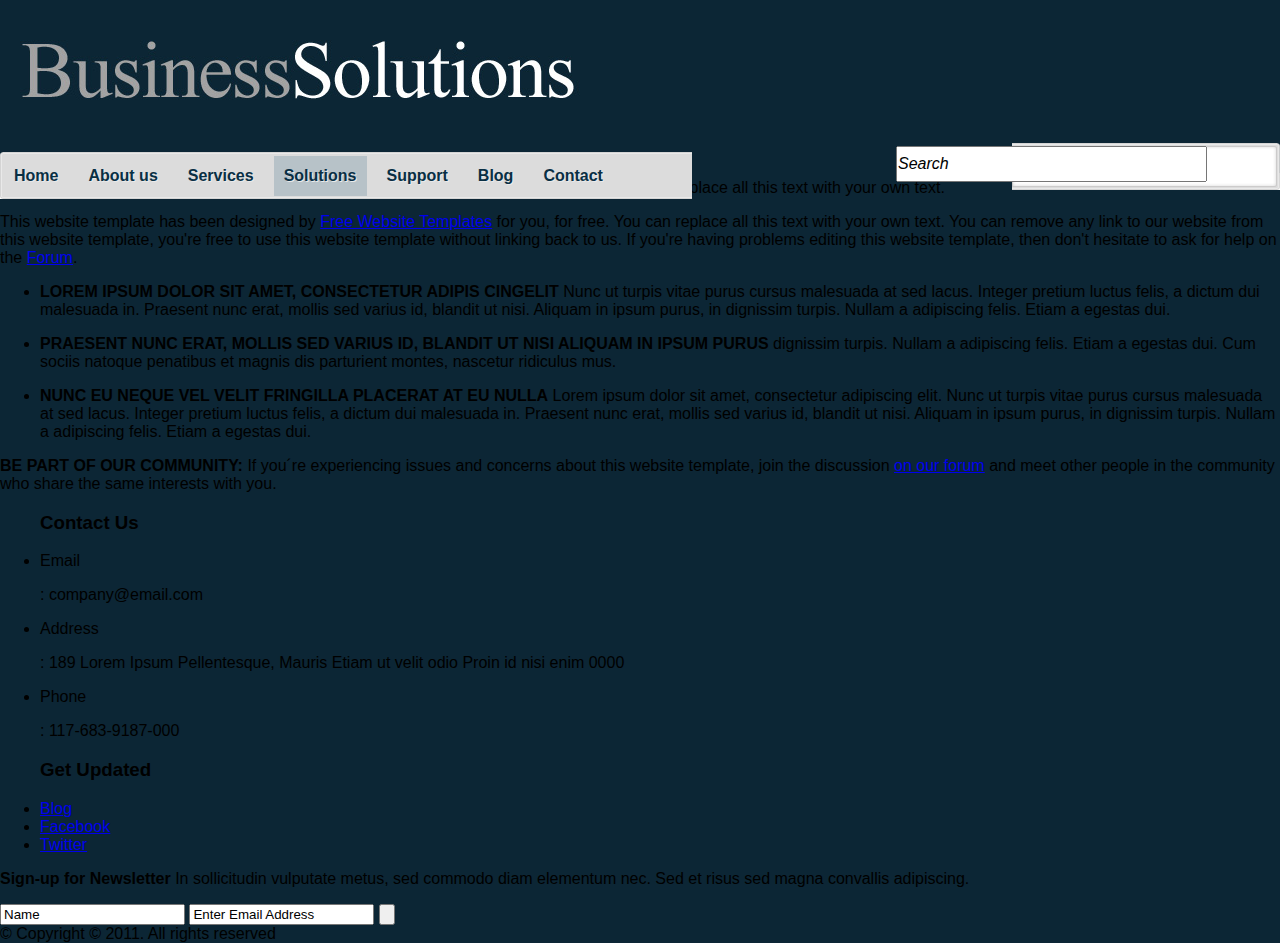
<file: solutions.html>
<!DOCTYPE html>
<!-- Website template by freewebsitetemplates.com -->
<html>
<head>
	<meta http-equiv="Content-Type" content="text/html; charset=utf-8" />
	<title>Business Solutions</title>
	<link rel="stylesheet" href="css/style.css" type="text/css" charset="utf-8" />	
	<!--[if lte IE 7]>
		<link rel="stylesheet" href="css/ie.css" type="text/css" charset="utf-8" />	
	<![endif]-->
</head>

<body>
	<div id="header">
		<a href="index.html" id="logo"><img src="images/logo.jpg" alt="LOGO" /></a>
		<div id="navigation">
			<ul>
				<li class="first"><a href="index.html">Home</a></li>
				<li><a href="about.html">About us</a></li>
				<li><a href="services.html">Services</a></li>
				<li class="selected"><a href="solutions.html">Solutions</a></li>
				<li><a href="support.html">Support</a></li>
				<li><a href="blog.html">Blog</a></li>
				<li><a href="contact.html">Contact</a></li>
			</ul>
		</div>
		<div id="search">
			<form action="" method="">
				<input type="text" value="Search" class="txtfield" onblur="javascript:if(this.value==''){this.value=this.defaultValue;}" onfocus="javascript:if(this.value==this.defaultValue){this.value='';}" />
				<input type="submit" value="" class="button" />
			</form>
		</div>
	</div> <!-- /#header -->
	<div id="contents">
		<div class="background">
			<div id="solutions">
				<span>This website template has been designed by <a href="http://www.freewebsitetemplates.com/">Free Website Templates</a> for you, for free. You can replace all this text with your own text.</span>
				<p>
					This website template has been designed by <a href="http://www.freewebsitetemplates.com/">Free Website Templates</a> for you, for free. You can replace all this text with your own text.
					You can remove any link to our website from this website template, you're free to use this website template without linking back to us.
					If you're having problems editing this website template, then don't hesitate to ask for help on the <a href="http://www.freewebsitetemplates.com/forum/">Forum</a>.
				</p>
				<ul>
					<li>
						<p>
							<b>LOREM IPSUM DOLOR SIT AMET, CONSECTETUR ADIPIS CINGELIT</b>
							Nunc ut turpis vitae purus cursus malesuada at sed lacus. Integer pretium luctus felis, a dictum dui malesuada in. Praesent nunc erat, mollis sed varius id, blandit ut nisi. Aliquam in ipsum purus, 
							in dignissim turpis. Nullam a adipiscing felis. Etiam a egestas dui.
						</p>
					</li>
					<li>
						<p>
							<b>PRAESENT NUNC ERAT, MOLLIS SED VARIUS ID, BLANDIT UT NISI ALIQUAM IN IPSUM PURUS</b>
							dignissim turpis. Nullam a adipiscing felis. Etiam a egestas dui. Cum sociis natoque penatibus et magnis dis parturient montes, nascetur ridiculus mus.
						</p>
					</li>
					<li>
						<p>
							<b>NUNC EU NEQUE VEL VELIT FRINGILLA PLACERAT AT EU NULLA</b>
							Lorem ipsum dolor sit amet, consectetur adipiscing elit. Nunc ut turpis vitae purus cursus malesuada at sed lacus. Integer pretium luctus felis, a dictum dui malesuada in. Praesent nunc erat, mollis 
							sed varius id, blandit ut nisi. Aliquam in ipsum purus, in dignissim turpis. Nullam a adipiscing felis. Etiam a egestas dui.
						</p>
					</li>
				</ul>
				<p>
					<b>BE PART OF OUR COMMUNITY:</b>
					If you&acute;re experiencing issues and concerns about this website template, join the discussion <a href="http://www.apple.com/startpage/">on our forum</a> and meet other people in the community who share 
					the same interests with you.
				</p>
			</div>
		</div>
	</div> <!-- /#contents -->
	<div id="footer">
		<ul class="contacts">
			<h3>Contact Us</h3>
			<li><span>Email</span><p>: company@email.com</p></li>
			<li><span>Address</span><p>: 189 Lorem Ipsum Pellentesque, Mauris Etiam ut velit odio Proin id nisi enim 0000</p></li>
			<li><span>Phone</span><p>: 117-683-9187-000</p></li>
		</ul>
		<ul id="connect">
			<h3>Get Updated</h3>
			<li><a href="blog.html">Blog</a></li>
			<li><a href="http://facebook.com/freewebsitetemplates" target="_blank">Facebook</a></li>
			<li><a href="http://twitter.com/fwtemplates" target="_blank">Twitter</a></li>
		</ul>
		<div id="newsletter">
			<p><b>Sign-up for Newsletter</b>
				In sollicitudin vulputate metus, sed commodo diam elementum nec. Sed et risus sed magna convallis adipiscing.
			</p>
			<form action="" method="">
				<input type="text" value="Name" class="txtfield" onblur="javascript:if(this.value==''){this.value=this.defaultValue;}" onfocus="javascript:if(this.value==this.defaultValue){this.value='';}" />
				<input type="text" value="Enter Email Address" class="txtfield" onblur="javascript:if(this.value==''){this.value=this.defaultValue;}" onfocus="javascript:if(this.value==this.defaultValue){this.value='';}" />
				<input type="submit" value="" class="button" />
			</form>
		</div>
		<span class="footnote">&copy; Copyright &copy; 2011. All rights reserved</span>
	</div> <!-- /#footer -->
</body>
</html>
</file>
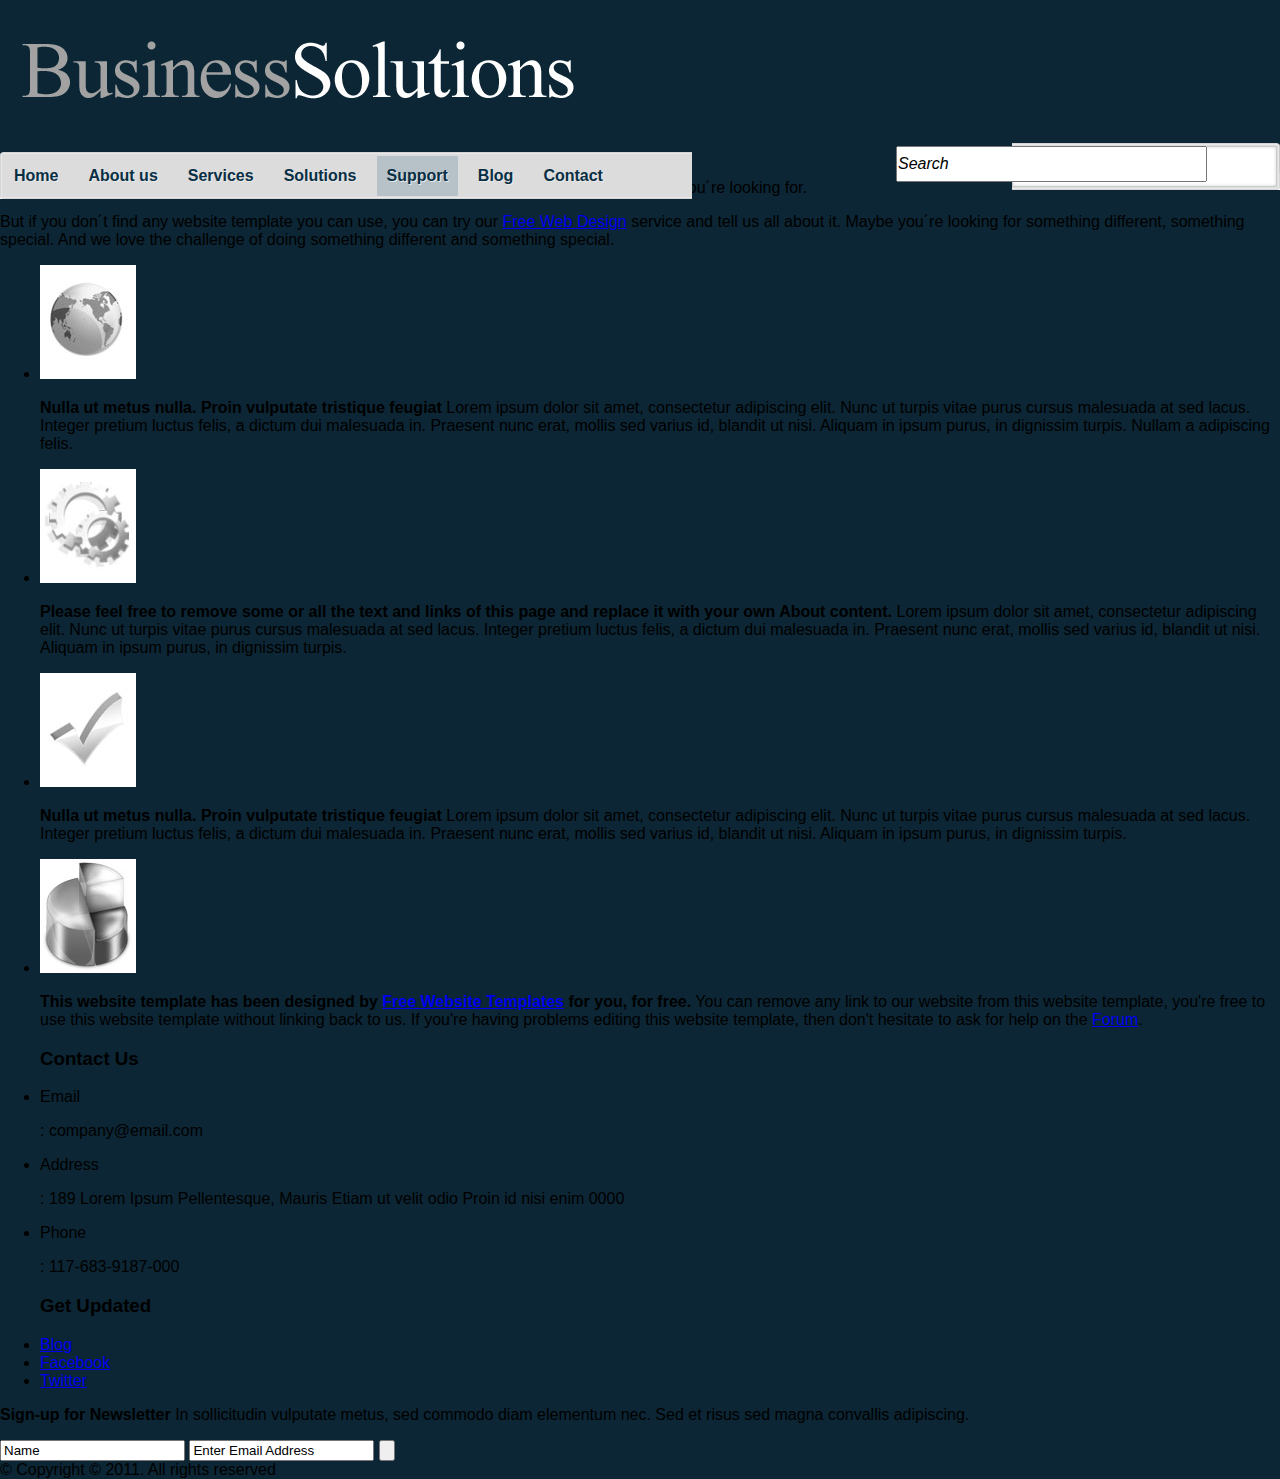
<file: support.html>
<!DOCTYPE html>
<!-- Website template by freewebsitetemplates.com -->
<html>
<head>
	<meta http-equiv="Content-Type" content="text/html; charset=utf-8" />
	<title>Business Solutions</title>
	<link rel="stylesheet" href="css/style.css" type="text/css" charset="utf-8" />	
	<!--[if lte IE 7]>
		<link rel="stylesheet" href="css/ie.css" type="text/css" charset="utf-8" />	
	<![endif]-->
</head>

<body>
	<div id="header">
		<a href="index.html" id="logo"><img src="images/logo.jpg" alt="LOGO" /></a>
		<div id="navigation">
			<ul>
				<li class="first"><a href="index.html">Home</a></li>
				<li><a href="about.html">About us</a></li>
				<li><a href="services.html">Services</a></li>
				<li><a href="solutions.html">Solutions</a></li>
				<li class="selected"><a href="support.html">Support</a></li>
				<li><a href="blog.html">Blog</a></li>
				<li><a href="contact.html">Contact</a></li>
			</ul>
		</div>
		<div id="search">
			<form action="" method="">
				<input type="text" value="Search" class="txtfield" onblur="javascript:if(this.value==''){this.value=this.defaultValue;}" onfocus="javascript:if(this.value==this.defaultValue){this.value='';}" />
				<input type="submit" value="" class="button" />
			</form>
		</div>
	</div> <!-- /#header -->
	<div id="contents">
		<div class="background">
			<div id="support">
				<span>Looking for more templates? Just browse through all our <a href="http://www.freewebsitetemplates.com/">Free Website	Templates</a> and find what you&acute;re looking for.</span>
				<p>
					But if you don&acute;t find any
					website template you can use, you can try our <a href="http://www.freewebsitetemplates.com/freewebdesign/">Free Web Design</a> service and tell us all about it. Maybe you&acute;re looking for something different,
					something special. And we love the challenge of doing something	different and something special.
				</p>
				<ul>
					<li>
						<img src="images/globe2.jpg" alt="SupportImg" />
						<p>
							<b>Nulla ut metus nulla. Proin vulputate tristique feugiat</b>
							Lorem ipsum dolor sit amet, consectetur adipiscing elit. Nunc ut turpis vitae purus cursus malesuada at sed lacus. Integer pretium luctus felis, a dictum dui malesuada in. Praesent nunc erat, mollis 
							sed varius id, blandit ut nisi. Aliquam in ipsum purus, in dignissim turpis. Nullam a adipiscing felis.
						</p>
					</li>
					<li>
						<img src="images/tools2.jpg" alt="SupportImg" />
						<p>
							<b>Please feel free to remove some or all the text and links of this page and replace it with your own About content.</b>
							Lorem ipsum dolor sit amet, consectetur adipiscing elit. Nunc ut turpis vitae purus cursus malesuada at sed lacus. Integer pretium luctus felis, a dictum dui malesuada in. Praesent nunc erat, mollis 
							sed varius id, blandit ut nisi. Aliquam in ipsum purus, in dignissim turpis.
						</p>
					</li>
					<li>
						<img src="images/check2.jpg" alt="SupportImg" />
						<p>
							<b>Nulla ut metus nulla. Proin vulputate tristique feugiat</b>
							Lorem ipsum dolor sit amet, consectetur adipiscing elit. Nunc ut turpis vitae purus cursus malesuada at sed lacus. Integer pretium luctus felis, a dictum dui malesuada in. Praesent nunc erat, mollis 
							sed varius id, blandit ut nisi. Aliquam in ipsum purus, in dignissim turpis.
						</p>
					</li>
					<li>
						<img src="images/graph2.jpg" alt="SupportImg" />
						<p>
							<b>This website template has been designed by <a href="http://www.freewebsitetemplates.com/">Free Website Templates</a> for you, for free.</b>
							You can remove any link to our website from this website template, you're free to use this website template without linking back to us.
							If you're having problems editing this website template, then don't hesitate to ask for help on the <a href="http://www.freewebsitetemplates.com/forum/">Forum</a>.
						</p>
					</li>
				</ul>
			</div>
		</div>
	</div> <!-- /#contents -->
	<div id="footer">
		<ul class="contacts">
			<h3>Contact Us</h3>
			<li><span>Email</span><p>: company@email.com</p></li>
			<li><span>Address</span><p>: 189 Lorem Ipsum Pellentesque, Mauris Etiam ut velit odio Proin id nisi enim 0000</p></li>
			<li><span>Phone</span><p>: 117-683-9187-000</p></li>
		</ul>
		<ul id="connect">
			<h3>Get Updated</h3>
			<li><a href="blog.html">Blog</a></li>
			<li><a href="http://facebook.com/freewebsitetemplates" target="_blank">Facebook</a></li>
			<li><a href="http://twitter.com/fwtemplates" target="_blank">Twitter</a></li>
		</ul>
		<div id="newsletter">
			<p><b>Sign-up for Newsletter</b>
				In sollicitudin vulputate metus, sed commodo diam elementum nec. Sed et risus sed magna convallis adipiscing.
			</p>
			<form action="" method="">
				<input type="text" value="Name" class="txtfield" onblur="javascript:if(this.value==''){this.value=this.defaultValue;}" onfocus="javascript:if(this.value==this.defaultValue){this.value='';}" />
				<input type="text" value="Enter Email Address" class="txtfield" onblur="javascript:if(this.value==''){this.value=this.defaultValue;}" onfocus="javascript:if(this.value==this.defaultValue){this.value='';}" />
				<input type="submit" value="" class="button" />
			</form>
		</div>
		<span class="footnote">&copy; Copyright &copy; 2011. All rights reserved</span>
	</div> <!-- /#footer -->
</body>
</html>
</file>
<file: css/styles.css>
/* Website template by freewebsitetemplates.com */
html {
	font-family: Arial, Helvetica, sans-serif;
}
body {
	background-color: #0c2635;
	margin: 0;
}
img {
	border: 0;
}

/*------------------------------ HEADER ------------------------------*/
#header {
	width: 960px;
	margin: 0 auto;
	padding: 40px 0;
	position: relative;
}

/** Logo **/
#logo {
	display: block;
	padding: 0 0 35px 20px;
}

/** Navigation **/
#navigation {
	background: url(../images/bg-menu-left-curve.gif) no-repeat left bottom;
	height: 47px;
	padding: 13px 0 0 4px;
	position: absolute;
	bottom: -20px;
	left: 0;
}
#navigation ul {
	background: url(../images/bg-menu.gif) repeat-x;
	display: inline-block;
	height: 40px;
	width: 688px;
	list-style: none;
	margin: 0;
	padding: 4px 0 3px;
}
#navigation li {
	float: left;
	font-size: 16px;
	line-height: 40px;
	margin: 0 5px;
	text-align: center;
}
#navigation li.first {
	margin-left: 0;

}
#navigation li.selected {
	background-color: #b7c2c8;
}
#navigation a {
	color: #092f44;
	font-weight: bold;
	padding: 0 10px;
	text-decoration: none;
	text-shadow: 1px 1px 0 #eaeaea;
}
#navigation a:hover {
	color: #0a2d43;
}

/** Searchbar **/
#search {
	background: url(../images/bg-search.gif) no-repeat right bottom;
	height: 47px;
	width: 268px;
	padding: 13px 0 0;
	position: absolute;
	bottom: -20px;
	right: 0;
}
#search form {
	display: inline-block;
	margin: 0;
	padding: 5px 4px 4px;
}
#search input {
	float: left;
	line-height: 38px;
}
#search .txtfield {
	color: #6e6e6e;
	font-size: 15px;
	font-style: italic;
	height: 38px;
	width: 234px;
	border: 0;
	margin: 0;
	padding: 0;
}
#search .button {
	background: url(../images/spotlight.gif) no-repeat right center;
	border: 0;
	cursor: pointer;
	height: 38px;
	width: 20px;
	margin: 0;
	padding: 0;
}

/** Adbox **/
#adbox {
	background-color: #ffffff;
	height: 340px;
	padding: 20px 0 0;
}
#adbox p {
	margin: 0;
}
#adbox .body {
	width: 960px;
	margin: 0 auto 0;
}
#adbox div.images {
	float: right;
	display: inline-block;
	height: 281px;
	width: 710px;
	overflow: hidden;
}
#adbox div.images img.preview {
	float: left;
	margin-right: 2px;
}
#adbox div.images img.last {
	position: relative;
	top: -2px;
}
#adbox .details {
	color: #2f2f2f;
	height: 200px;
	width: 200px;
	padding: 40px 20px 40px 10px;
}
#adbox .details p {
	color: #646c6f;
	font-size: 14px;
	line-height: 20px;
	text-align: justify;
}
#adbox .details p span {
	color: #073f5a;
	display: block;
	font-size: 16px;
	line-height: 20px;
	padding: 0 0 20px;
	text-align: center;
}
#adbox .details p span a {
	color: #073f5a;
	font-weight: bold;
	text-decoration: none;
}
#adbox .footer {
	height: 46px;
	width: 960px;
	margin: 0 auto;
	position: relative;
}
#adbox div.footer ul {
	background-color: #dcdcdc;
	display: inline-block;
	width: 960px;
	list-style: none;
	margin: 0 auto;
	border-radius: 3px;
	padding: 0;
	position: absolute;
	bottom: -80px;
}
#adbox div.footer ul li {
	float: left;
	width: 280px;
	padding: 20px 20px 18px;
}
#adbox div.footer ul li img {
	float: left;
	margin-right: 10px;
}
#adbox div.footer ul li p {
	color: #363636;
	font-size: 14px;
	height: 88px;
	line-height: 20px;
	margin: 0;
}
#adbox div.footer ul li p a {
	color: #010101;
	font-weight: bold;
	text-decoration: none;
}
#adbox div.footer ul li.selected {
	background-color: #e9f1f4;
	border-radius: 3px;
}
#adbox div.footer ul li.selected p, #adbox div.footer ul li.selected p a {
	color: #5c6164;
}
#adbox div.footer span.bottom-shadow {
	background: url(../images/bottom-shadow.gif) no-repeat left top;
	display: block;
	height: 20px;
	width: 960px;
	position: absolute;
	bottom: -100px;
}

/*------------------------------ CONTENTS ------------------------------*/
#contents {
	background: url(../images/bg-content.gif) repeat;
	padding: 40px 0 20px;
}
#contents div.body {
	color: #fdfffa;
	width: 960px;
	margin: 0 auto 20px;
}

/** MAIN **/
#main {
	background-color: #03354e;
	width: 630px;
	margin: 60px 10px 0 300px;
	padding: 20px 0 20px 20px;
}
#main span, #main p {
	color: #aeb4b4;
	font-size: 14px;
	line-height: 20px;
	margin: 0;
	padding-right: 20px;
	text-align: justify;
}
#main span {
	color: #fdfffa;
	font-size: 16px;
}
#main p a {
	color: #aeb4b4;
	font-weight: bold;
	text-decoration: none;
}
#main span a {
	color: #fdfffa;
	font-weight: bold;
	text-decoration: none;
}
#main ul {
	display: inline-block;
	list-style: none;
	height: 355px;
	margin: 0;
	padding: 0;
}
#main ul li {
	float: left;
	width: 315px;
}
#main ul li a {
	color: #fdfffa;
	display: block;
	height: 114px;
	margin: 0 40px 0 0;
	text-decoration: none;
}
#main ul li img {
	float: left;
}
#main ul li h3 {
	margin: 0;
	line-height: 25px;
	padding-top: 35px;
}
#main ul li p {
	clear: both;
	padding: 6px 40px 20px 0;
}

/** SIDEBAR **/
#sidebar {
	float: left;
	width: 270px;
	margin: 0;
	padding: 20px 20px 0 10px;
}
#sidebar h3 {
	font-size: 16px;
	font-weight: bold;
	margin: 0 0 20px;
}
#sidebar ul {
	list-style: none;
	height: 420px;
	margin: 0;
	padding: 0;
}
#sidebar ul li {
	font-size: 14px;
	line-height: 20px;
	padding-bottom: 10px;
}
#sidebar ul li span {
	color: #456d87;
	display: block;
	font-size: 12px;
	line-height: 20px;
	margin-bottom: 10px;
}
#sidebar ul li span a {
	background: url(../images/bg-comment.gif) no-repeat 7px 3px;
	color: #fffffb;
	display: inline-block;
	height: 20px;
	width: 20px;
	padding-bottom: 1px;
	padding-left: 12px;
	text-decoration: none;
}

/*------------------------------ About us page ------------------------------*/
#contents .background {
	background-color: #ffffff;
	line-height: 20px;
	min-height: 960px;
	width: 920px;
	border-radius: 3px;
	margin: 0 auto;
	padding: 20px;
}
#contents div.background h3 {
	color: #0e2934;
	margin: 20px 0;
	text-transform: uppercase;
}
#contents div.background p {
	color: #646c6f;
	font-size: 14px;
	margin: 0;
	padding: 0 0 20px;
	text-align: justify;
}
#contents div.background p a {
	color: #0e2934;
	font-weight: bold;
	text-decoration: none;
}
#contents div.background p b {
	display: block;
	margin: 20px 0;
	text-transform: uppercase;
}

/*------------------------------ Blog Page ------------------------------*/
#blogs {
	display: inline-block;
}
#blogs div.section h3, #blogs div.sidebar h3 {
	margin: 0 0 20px;
	text-transform: none;
}
#blogs div.section h3 a {
	color: #0e2934;
	text-decoration: none;
}

#blogs div.sidebar {
	float: right;
	width: 270px;
}
#contents #blogs div.sidebar ul li a {
	color: #646C6F;
	text-decoration: none;
}
#contents #blogs div.sidebar ul li a:hover {
	color: #0e2934;
}

#blogs div.posts {
	margin: 0 0 40px;
}
#blogs div.posts ul {
	margin: 0;
	padding: 0 0 0 20px;
}
#blogs div.posts ul li {
	padding-bottom: 10px;
}

#contents #blogs div.archives ul {
	display: inline-block;
	list-style: none;
	margin: 0;
	padding: 0;
}
#contents #blogs div.archives ul li {
	float: left;
	width: 135px;
	line-height: 30px;
}

#blogs div.section {
	margin-right: 300px;
}

/*------------------------------ Contact us Page ------------------------------*/
#contents div#contacts ul {
	list-style: none;
	margin: 20px 0;
	padding: 0;
}
#contents div#contacts ul li {
	width: 450px;
}
#contents div#contacts ul li p b {
	margin: 0;
	text-transform: none;
}

#services span, #solutions span, #support span {
	color: #0e2934;
	display: block;
	font-size: 17px;
	font-weight: bold;
	line-height: 20px;
	margin: 0 0 20px;
	text-align: justify;
}
#services span a, #solutions span a, #support span a {
	color: #0e2934;
	text-decoration: none;
}

/*------------------------------ Services Page ------------------------------*/
#services p {
	clear: both;
}
#services img {
	float: left;
	margin: 0 40px 20px 0;
}
#services ul {
	color: #646c6f;
	padding: 0;
}
#services ul li {
	font-size: 14px;
	line-height: 20px;
	padding: 0 0 20px;
	text-align: justify;
}

/*------------------------------ Solutions Page ------------------------------*/
#solutions ul {
	color: #646c6f;
	margin: 0 0 0 15px;
	padding: 0;
}
#contents #solutions ul li p b {
	margin: 0 0 20px;
}

/*------------------------------ Support Page ------------------------------*/
#support {
	padding: 20px 30px 0 10px;
}
#support ul {
	color: #646c6f;
	list-style: none;
	margin: 20px 0;
	padding: 0 20px;
}
#support ul li {
	padding: 0 0 20px;
}
#support ul li img {
	float: left;
	margin-right: 20px;
}
#contents #support ul li p {
	margin: 0 0 0 116px;
}
#contents #support ul li p b {
	color: #0e2934;
	margin: 0 0 20px;
}

/*------------------------------ FOOTER ------------------------------*/
#footer {
	color: #456f7f;
	line-height: 20px;
	width: 940px;
	margin: 0 auto;
	padding: 20px 10px;
}

#footer ul.contacts {
	float: left;
	font-size: 12px;
	list-style: none;
	width: 300px;
	margin: 0;
	padding: 0 0 10px;
}
#footer ul.contacts h3 {
	font-size: 14px;
	margin: 0 0 10px;
	text-transform: uppercase;
}
#footer ul.contacts li span {
	float: left;
	width: 50px;
}
#footer ul.contacts li p {
	margin: 0 0 0 50px;
}

#connect {
	float: left;
	list-style: none;
	width: 140px;
	margin: 0;
	padding: 0;
}
#connect h3 {
	font-size: 14px;
	margin: 0 0 10px;
	text-transform: uppercase;
}
#connect li {
	padding: 0 0 5px;
}
#connect li a {
	color: #456f7f;
	font-size: 15px;
	text-decoration: none;
}

#newsletter {
	float: left;
	width: 500px;
	padding: 0 0 20px;
}
#newsletter p {
	font-size: 12px;
	margin: 0;
}
#newsletter p b {
	display: block;
	font-weight: 800;
	margin: 0 0 10px;
	text-transform: uppercase;
}
#newsletter form {
	margin: 4px 0 16px;
}
#newsletter .txtfield {
	background: url(../images/input.gif) no-repeat;
	color: #9c9c9c;
	height: 25px;
	line-height: 25px;
	width: 200px;
	border: 0;
	margin: 0 6px 0 0;
	padding: 0 10px;
}
#newsletter .button {
	background: url(../images/button-check.gif) no-repeat;
	cursor: pointer;
	height: 25px;
	width: 25px;
	border: 0;
	padding: 0;
}

#footer span.footnote {
	clear: both;
	display: block;
	font-size: 12px;
	margin: 40px 0 0;
	text-align: center;
}
</file>
<file: css/ie.css>
/* Website template by freewebsitetemplates.com */
/*------------------------------ CONTENTS ------------------------------*/
#main {
	float: left;
	margin: 60px 10px 0 0;
}

#sidebar {
	margin: 60px 0 0;
}

/*------------------------------ FOOTER ------------------------------*/
#footer ul.contacts li span {
	float: left;
	width: 50px;
}
#footer ul.contacts li p {
	float: left;
	width: 250px;
	margin: 0;
}
</file>
<file: css/style.css>
/* Website template by freewebsitetemplates.com */
html {
	font-family: Arial, Helvetica, sans-serif;
}
body {
	background-color: #0c2635;
	margin: 0;
}
img {
	border: 0;
}
/*------------------------------ HEADER ------------------------------*/
#header {
	width: 100%;
	margin: 0 auto;
	padding: 40px 0;
	position: relative;
}

/** Logo **/
#logo {
	display: block;
	padding: 0 0 35px 20px;
}

/** Navigation **/
#navigation {
	background: url(../images/bg-menu-left-curve.gif) no-repeat left bottom;
	height: 47px;
	padding: 13px 0 0 4px;
	position: absolute;
	bottom: -20px;
	left: 0;
}
#navigation ul {
	background: url(../images/bg-menu.gif) repeat-x;
	display: inline-block;
	height: 40px;
	width: 688px;
	list-style: none;
	margin: 0;
	padding: 4px 0 3px;
}
#navigation li {
	float: left;
	font-size: 16px;
	line-height: 40px;
	margin: 0 5px;
	text-align: center;
}
#navigation li.first {
	margin-left: 0;

}
#navigation li.selected {
	background-color: #b7c2c8;
}
#navigation a {
	color: #092f44;
	font-weight: bold;
	padding: 0 10px;
	text-decoration: none;
	text-shadow: 1px 1px 0 #eaeaea;
}
#navigation a:hover {
	color: #0a2d43;
}
.img{
	display: block;
	margin: 0 auto;
	width: auto;
	max-width: 100%;
}

/** Searchbar **/
#search {
	background: url(../images/bg-search.gif) no-repeat right bottom;
	height: 2em;
	width: 30%;
	padding: 1.2em 0 0;
	position: absolute;
	right: 0;
}
#search form {
	display: inline-block;
	margin: 0;
	padding: auto;
	margin-top: -2em;
}
#search input {
	float: left;
	line-height: 3em;

}
#search .txtfield {

	font-size: 1em;
	font-style: italic;
	height: 2em;
	width: 80%;
	max-width: 100%
	border: 0;
	padding: 0;
  position: absolute;


}
#search .button {
  background: url(../images/spotlight.gif) no-repeat right center;
	border: 0;
	cursor: pointer;
	height: 2em;
	width: 80%;
  max-width: 100%;
}
.columncont{
  width: 100%;
	max-width: 100%;
	background-color: #F5F5F5;

}
 .columncont img{
	max-width: 100%;
	width: 100%;

}
.text{
	padding-top: 15%;
}
.columncont2{
	background-color: #EFEBE9;
	padding-top: 2em;
}
.columncont2 img{
	position: relative;
}
.mr{
	margin-top: -4.5em;
	margin-left: 7em;
	max-width: 100%;
	padding: 1em;

}
.mr2{
	max-width: 100%;
	margin-top: -3.7em;
	margin-left: 7em;
	padding: 1.2em;
}
.columncont3{
	background-color: #1976D2;
	padding-top: 2em;
	color: #fff;
	padding: 1.5em;

}
.line1{
	width: 100%;
	max-width: 100%;
}
.template{
	padding: 1.2em;
	line-height: 1.5em;
	justify-content: space-between;
	width: 100%;
	max-width: 100%;
}
.forum{
	color: #fff;
	cursor: alias;
}
.columncont4{
	background-color: #1E88E5;
	padding-top: 2em;
	color: #fff;
	padding: 1.5em;
	display: block;
}
footer a{
	color: #fff;
}
.copy{
	background-color: #EFEBE9;
}
@media screen and (min-width: 768px){
	html,body{
		font-size: 16px;
	}

}
</file>
